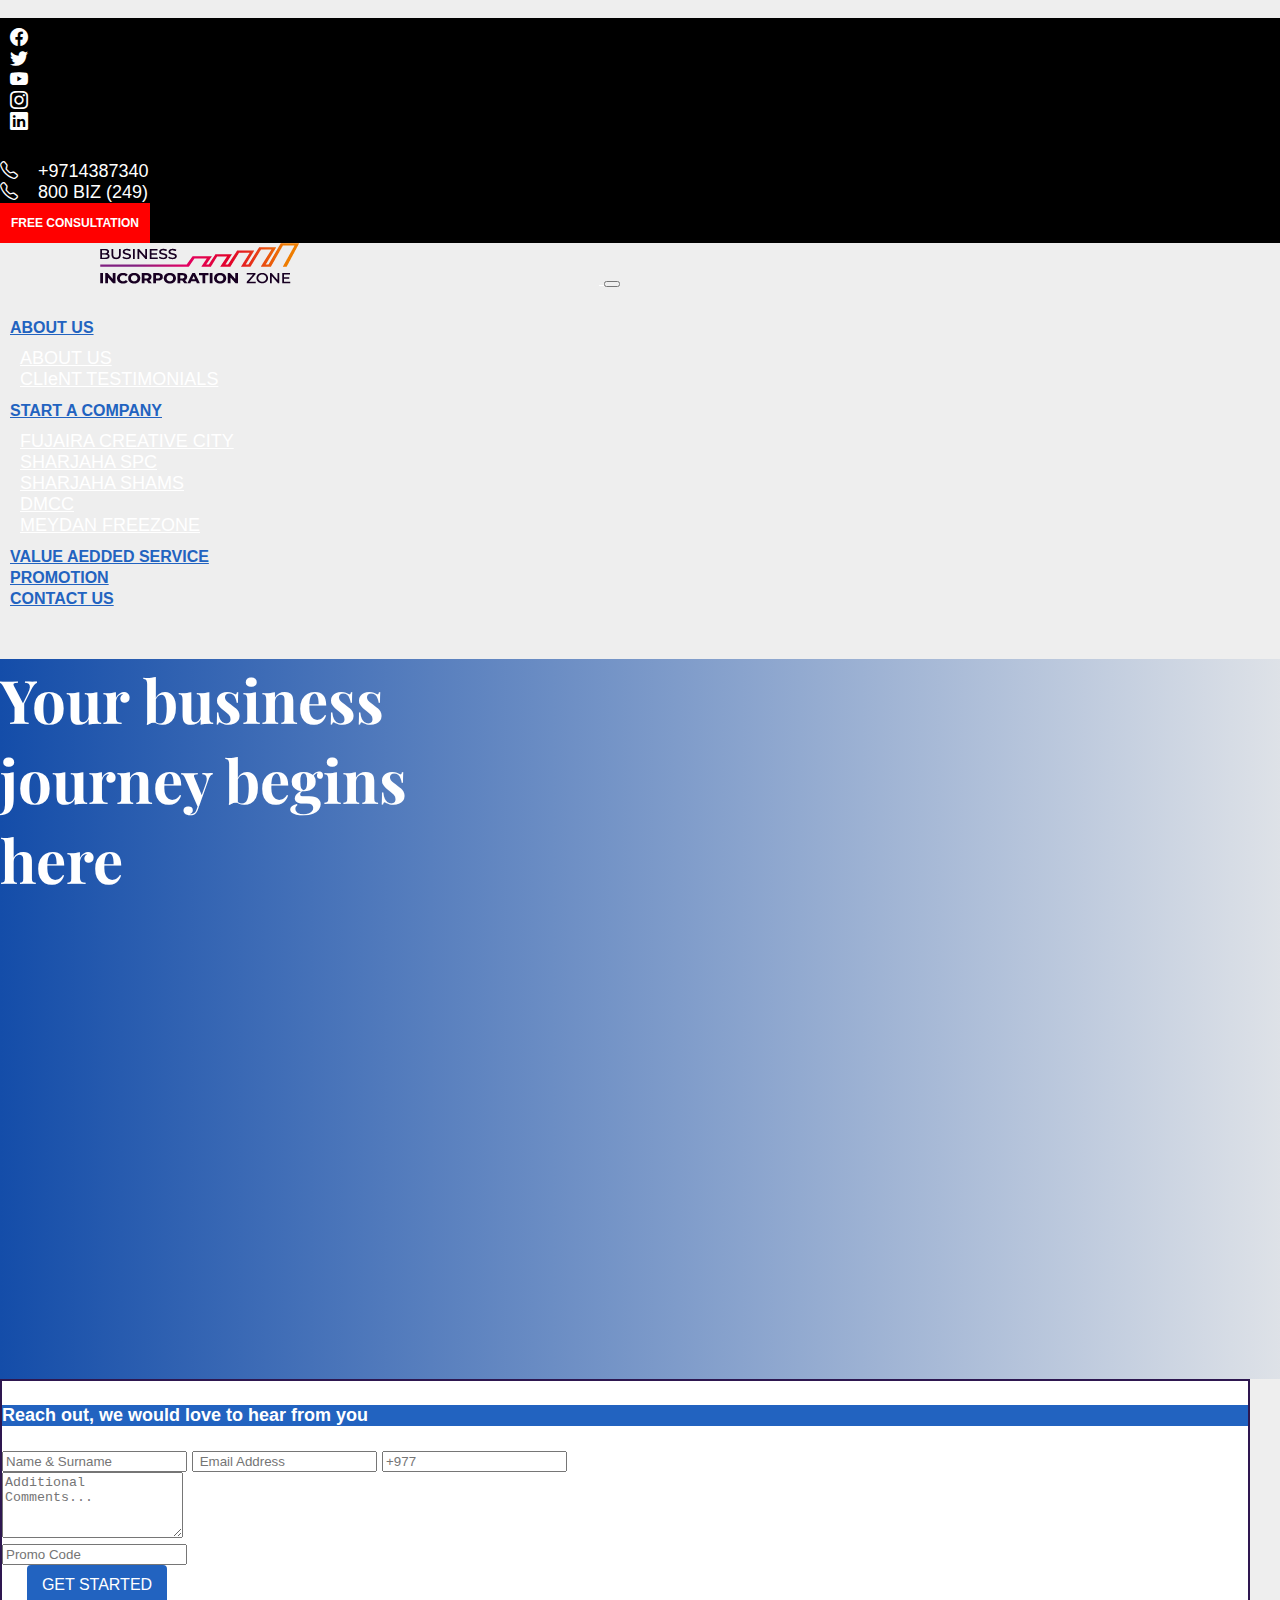
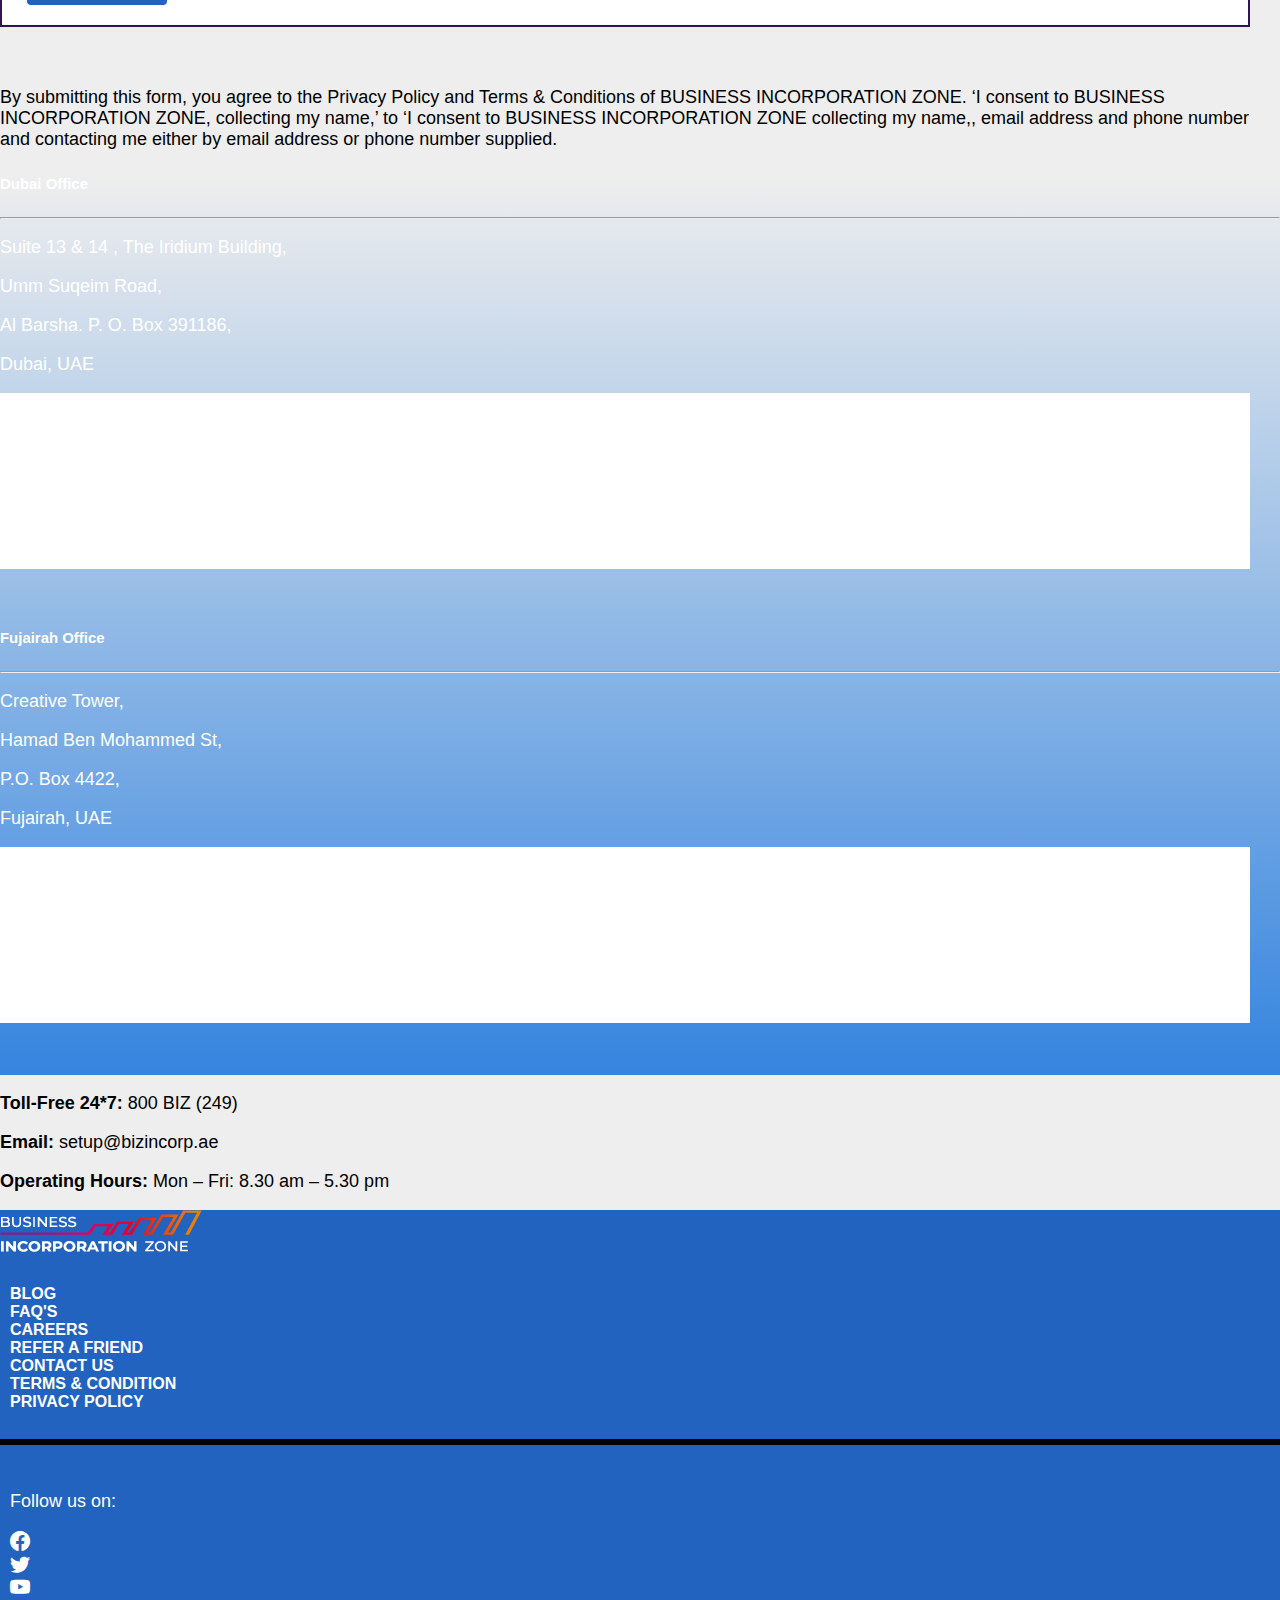
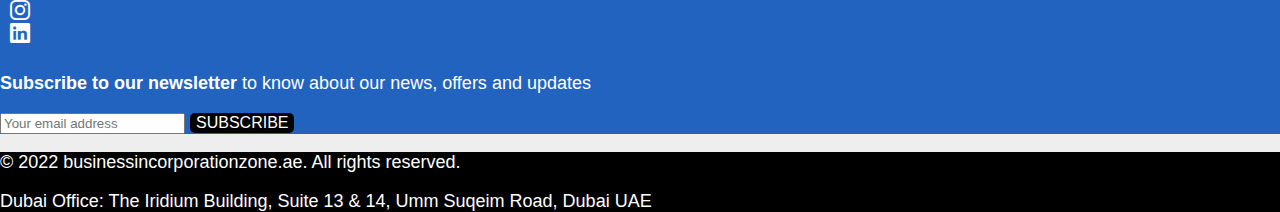
<file: contact.html>
<!DOCTYPE html>
<html lang="en">
  <head>
    <meta charset="UTF-8" />
    <meta http-equiv="X-UA-Compatible" content="IE=edge" />
    <meta name="viewport" content="width=device-width, initial-scale=1.0" />
    <title>Document</title>
    <link
      href="https://cdn.jsdelivr.net/npm/bootstrap@5.2.2/dist/css/bootstrap.min.css"
      rel="stylesheet"
      integrity="sha384-Zenh87qX5JnK2Jl0vWa8Ck2rdkQ2Bzep5IDxbcnCeuOxjzrPF/et3URy9Bv1WTRi"
      crossorigin="anonymous"
    />
    <link rel="stylesheet" href="style.css" />
  </head>
  <body>
    <nav class="sticky-top">
      <header>
        <div class="container">
          <div class="row">
            <div class="col-sm-12 col-md-6">
              <ul class="d-flex mb-0 pb-0">
                <li class="bi-facebook"></li>
                <li class="bi-twitter"></li>
                <li class="bi-youtube"></li>
                <li class="bi-instagram"></li>
                <li class="bi bi-linkedin"></li>
              </ul>
            </div>
            <div class="col-md-3">
              <div class="row check">
                <div class="col-md-6">
                  <i class="bi-telephone"></i>
                  <span>+9714387340</span>
                </div>
                <div class="col-md-6">
                  <i class="bi-telephone"> </i>
                  <span>800 BIZ (249)</span>
                </div>
              </div>
            </div>
            <div class="col-md-2">
              <div class="button">
                <button class="button"><b>FREE CONSULTATION</b></button>
              </div>
            </div>
          </div>
        </div>
      </header>
      <div class="header2">
        <nav class="navbar navbar-expand-lg bg-light">
          <div class="container-fluid">
            <a href="index.html">
              <img src="img/website-logo.webp" class="img-fluid" alt="" />
            </a>
            <button
              class="navbar-toggler"
              type="button"
              data-bs-toggle="collapse"
              data-bs-target="#navbarNavDropdown"
              aria-controls="navbarNavDropdown"
              aria-expanded="false"
              aria-label="Toggle navigation"
            >
              <span class="navbar-toggler-icon"></span>
            </button>
            <div class="collapse navbar-collapse" id="navbarNavDropdown">
              <ul class="navbar-nav">
                <li class="nav-item dropdown d-flex">
                  <a
                    class="nav-link dropdown-toggle"
                    href="#"
                    role="button"
                    data-bs-toggle="dropdown"
                    aria-expanded="false"
                  >
                    <b>ABOUT US</b>
                  </a>
                  <ul class="dropdown-menu">
                    <li>
                      <a class="dropdown-item" href="about.html">ABOUT US</a>
                    </li>
                    <li>
                      <a class="dropdown-item" href="testimonials.html"
                        >CLIeNT TESTIMONIALS</a
                      >
                    </li>
                  </ul>
                </li>
                <li class="nav-item dropdown">
                  <a
                    class="nav-link dropdown-toggle"
                    href="#"
                    role="button"
                    data-bs-toggle="dropdown"
                    aria-expanded="false"
                  >
                    <b>START A COMPANY</b>
                  </a>
                  <ul class="dropdown-menu">
                    <li>
                      <a class="dropdown-item" href="furjaha-creative.html"
                        >FUJAIRA CREATIVE CITY</a
                      >
                    </li>
                    <li>
                      <a class="dropdown-item" href="sarjaha-city.html"
                        >SHARJAHA SPC</a
                      >
                    </li>
                    <li>
                      <a class="dropdown-item" href="sarajaha-sams.html"
                        >SHARJAHA SHAMS</a
                      >
                    </li>
                    <li>
                      <a class="dropdown-item" href="dmcc.html">DMCC</a>
                    </li>
                    <li>
                      <a class="dropdown-item" href="meydan-license.html"
                        >MEYDAN FREEZONE</a
                      >
                    </li>
                  </ul>
                </li>
                <li class="nav-item">
                  <a class="nav-link" href="value.html"
                    ><b>VALUE AEDDED SERVICE</b></a
                  >
                </li>
                <li class="nav-item">
                  <a class="nav-link" href="promotion.html"><b>PROMOTION</b></a>
                </li>
                <li class="nav-item">
                  <a class="nav-link" href="contact.html"><b>CONTACT US</b></a>
                </li>
              </ul>
            </div>
          </div>
        </nav>
      </div>
    </nav>

    <!-- SECTION START -->

    <section id="contact-us">
      <div class="container">
        <div class="row py-5">
          <h1 class="mt-5">
            Your business<br />
            journey begins<br />
            here
          </h1>
        </div>
      </div>
    </section>

    <!-- END SECTION -->

    <section id="contact-us1">
      <div class="container">
        <div class="row py-5 journey">
          <div class="card text-center py-5">
            <h4 class="text-center">
              Reach out, we would love to hear from you
            </h4>
            <form class="m-5">
              <div class="form1 d-flex gap-3">
                <input
                  type="text"
                  id="name"
                  class="form-control"
                  placeholder="Name & Surname"
                />
                <input
                  type="mail"
                  id="email"
                  class="form-control"
                  placeholder=" Email Address"
                />
                <input
                  type="tel"
                  id="number"
                  class="form-control"
                  placeholder="+977"
                />
              </div>
              <div class="mt-4 d-flex gap-5">
                <textarea
                  name=""
                  class="form-control"
                  id=""
                  rows="4"
                  placeholder="Additional Comments..."
                ></textarea>
                <div>
                  <input
                    type="text"
                    name=""
                    class="form-control"
                    id=""
                    placeholder="Promo Code"
                  />
                </div>
              </div>
              <div class="col-sm-12 col-lg-12">
                <button class="first-btn mt-2">GET STARTED</button>
              </div>
            </form>
          </div>
          <p class="text-center">
            By submitting this form, you agree to the Privacy Policy and Terms &
            Conditions of BUSINESS INCORPORATION ZONE. ‘I consent to BUSINESS
            INCORPORATION ZONE, collecting my name,’ to ‘I consent to BUSINESS
            INCORPORATION ZONE collecting my name,, email address and phone
            number and contacting me either by email address or phone number
            supplied.
          </p>
        </div>
      </div>
    </section>

    <!-- END SECTION -->

    <section id="contact-us2">
      <div class="container">
        <div class="row py-5">
          <div class="col-sm-12 col-lg-6">
            <h5><b>Dubai Office</b></h5>
            <hr />
            <p>Suite 13 & 14 , The Iridium Building,</p>

            <p>Umm Suqeim Road,</p>

            <p>Al Barsha. P. O. Box 391186,</p>

            <p>Dubai, UAE</p>
          </div>
          <div class="col-sm-12 col-lg-6 d-flex">
            <div class="card flex-fill">
              <iframe
                src="https://www.google.com/maps/embed?pb=!1m16!1m12!1m3!1d28867.037971216905!2d55.315165180600914!3d25.257807935273185!2m3!1f0!2f0!3f0!3m2!1i1024!2i768!4f13.1!2m1!1sbusiness%20coorporation%20zone%20dubai!5e0!3m2!1sen!2snp!4v1667885941959!5m2!1sen!2snp"
                width="100%"
                height="100%"
                style="border: 0"
                allowfullscreen=""
                loading="lazy"
                referrerpolicy="no-referrer-when-downgrade"
              ></iframe>
              >
            </div>
          </div>
          <div class="col-sm-12 col-lg-6">
            <h5><b>Fujairah Office</b></h5>
            <hr />
            <p>Creative Tower,</p>
            <p>Hamad Ben Mohammed St,</p>
            <p>P.O. Box 4422,</p>
            <p>Fujairah, UAE</p>
          </div>
          <div class="col-sm-12 col-lg-6 d-flex">
            <div class="card flex-fill">
              <iframe
                src="https://www.google.com/maps/embed?pb=!1m16!1m12!1m3!1d28867.037971216905!2d55.315165180600914!3d25.257807935273185!2m3!1f0!2f0!3f0!3m2!1i1024!2i768!4f13.1!2m1!1sbusiness%20coorporation%20zone%20dubai!5e0!3m2!1sen!2snp!4v1667885941959!5m2!1sen!2snp"
                width="100%"
                height="100%"
                style="border: 0"
                allowfullscreen=""
                loading="lazy"
                referrerpolicy="no-referrer-when-downgrade"
              ></iframe>
              >
            </div>
          </div>
        </div>
      </div>
    </section>

    <!-- END SECTION -->

    <section id="contact-us3">
      <div class="container">
        <div class="row">
          <div
            class="col-sm-12 col-lg-12 d-flex justify-content-center gap-5 mt-2"
          >
            <p><b>Toll-Free 24*7:</b> 800 BIZ (249)</p>
            <p><b>Email:</b> setup@bizincorp.ae</p>
            <p><b>Operating Hours:</b> Mon – Fri: 8.30 am – 5.30 pm</p>
          </div>
        </div>
      </div>
    </section>

    <!-- END SECTION -->

    <section id="top-footer">
      <div class="container">
        <div class="row py-5">
          <div class="col-sm-12 col-lg-6">
            <img src="img/website.jpg" class="img-fluid" alt="" />
          </div>
          <div class="col-sm-12 col-lg-6">
            <ul class="d-flex gap-2">
              <li><b>BLOG</b></li>
              <li><b>FAQ'S</b></li>
              <li><b>CAREERS</b></li>
              <li><b>REFER A FRIEND</b></li>
              <li><b>CONTACT US</b></li>
              <li>
                <b>
                  TERMS & CONDITION<br />
                  PRIVACY POLICY</b
                >
              </li>
            </ul>
          </div>
          <hr class="linep" />
          <div class="icon col-sm-12 col-lg-6">
            <ul class="d-flex gap-2">
              <p>Follow us on:</p>
              <li class="bi-facebook"></li>
              <li class="bi-twitter"></li>
              <li class="bi-youtube"></li>
              <li class="bi-instagram"></li>
              <li class="bi bi-linkedin"></li>
            </ul>
          </div>
          <div class="col-sm-12 col-lg-6">
            <div class="p">
              <p>
                <strong> Subscribe to our newsletter</strong>
                to know about our news, offers and updates
              </p>
            </div>
            <div class="input-group">
              <input
                type="text"
                class="form-control"
                placeholder="Your email address"
                aria-label="Recipient's username"
                aria-describedby="basic-addon2"
              />
              <button class="btn1 rounded-right" type="button" name="btn">
                SUBSCRIBE
              </button>
            </div>
          </div>
        </div>
      </div>
    </section>

    <!-- END SECTION -->

    <section id="top-footer1">
      <div class="container">
        <div class="row">
          <div class="col-sm-12 col-lg-6">
            <p class="d-flex justify-content-center mt-2">
              © 2022 businessincorporationzone.ae. All rights reserved.
            </p>
          </div>
          <div class="col-sm-12 col-lg-6">
            <p class="d-flex justify-content-center mt-2">
              Dubai Office: The Iridium Building, Suite 13 & 14, Umm Suqeim
              Road, Dubai UAE
            </p>
          </div>
        </div>
      </div>
    </section>
  </body>
  <script
    src="https://cdn.jsdelivr.net/npm/bootstrap@5.2.2/dist/js/bootstrap.bundle.min.js"
    integrity="sha384-OERcA2EqjJCMA+/3y+gxIOqMEjwtxJY7qPCqsdltbNJuaOe923+mo//f6V8Qbsw3"
    crossorigin="anonymous"
  ></script>
</html>
</file>
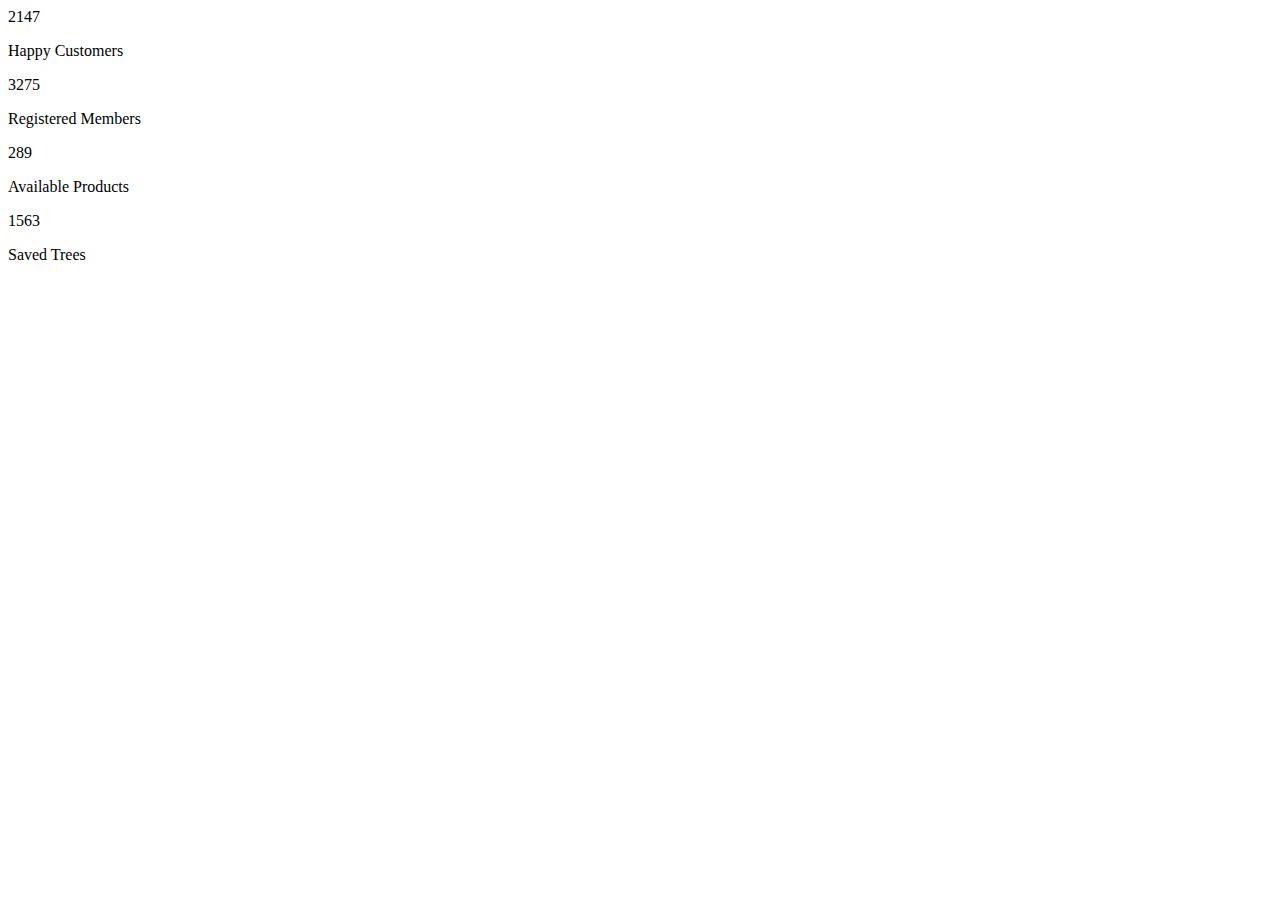
<file: counter.html>
<!DOCTYPE html>
<html lang="en">
<head>
    <meta charset="UTF-8">
    <meta http-equiv="X-UA-Compatible" content="IE=edge">
    <meta name="viewport" content="width=device-width, initial-scale=1.0">
    <title>Document</title>
</head>
<body>
    <section class="blogdetails">
        <div class="container">
          <div class="row">
            <div class="four col-md-3">
              <div class="counter-box colored">
                <i class="bi bi-heart"></i>
                <span class="counter">2147</span>
                <p>Happy Customers</p>
              </div>
            </div>
            <div class="four col-md-3">
              <div class="counter-box">
                <i class="bi bi-clipboard2-pulse-fill"></i>
                <span class="counter">3275</span>
                <p>Registered Members</p>
              </div>
            </div>
            <div class="four col-md-3">
              <div class="counter-box">
                <i class="bi bi-cart-check"></i>
                <span class="counter">289</span>
                <p>Available Products</p>
              </div>
            </div>
            <div class="four col-md-3">
              <div class="counter-box">
                <i class="bi bi-person"></i>
                <span class="counter">1563</span>
                <p>Saved Trees</p>
              </div>
            </div>
          </div>
        </div>
      </section>
      <!-- footer -->
  
      <!-- end footer -->
      <script>
        $(document).ready(function () {
          $(".counter").each(function () {
            $(this)
              .prop("Counter", 0)
              .animate(
                { Counter: $(this).text() },
                {
                  duration: 4000,
                  easing: "swing",
                  step: function (now) {
                    $(this).text(Math.ceil(now));
                  },
                }
              );
          });
        });
      </script>
      <script src="java.js"></script>
    
</body>
</html>
</file>
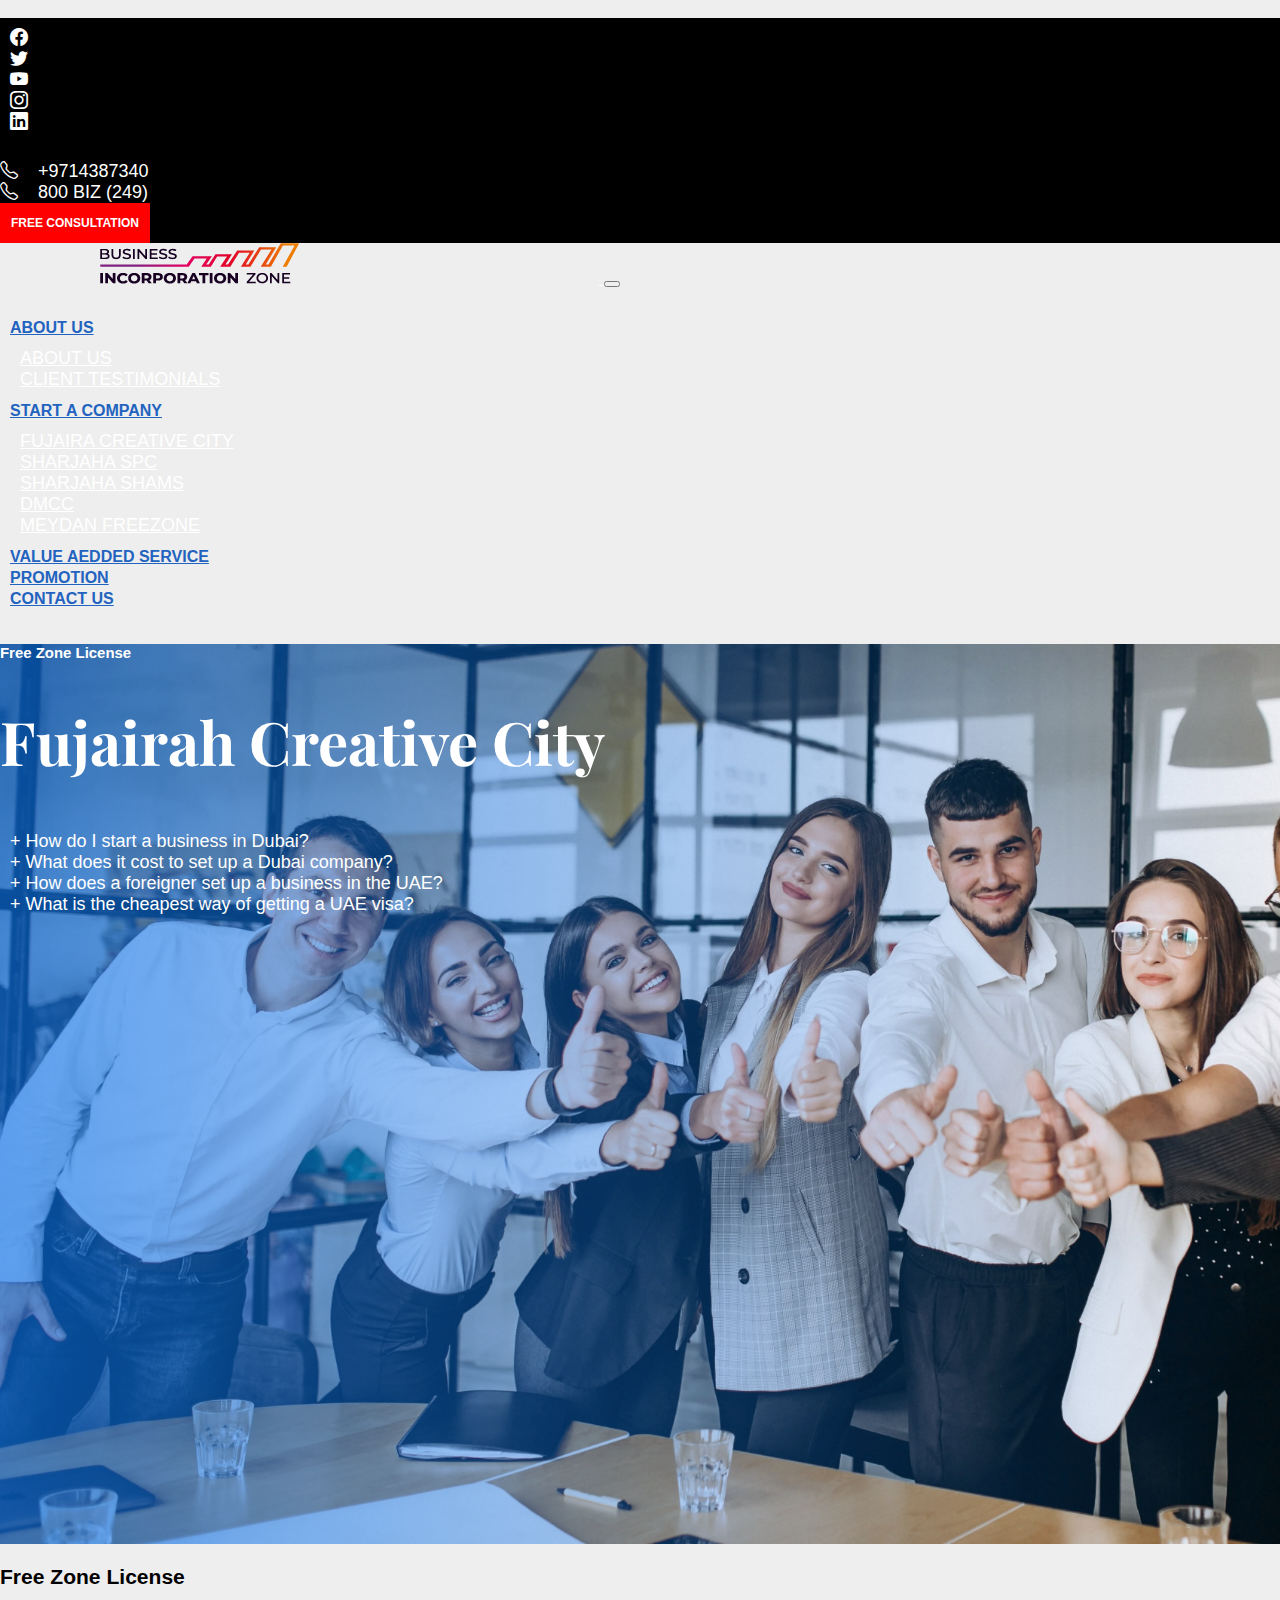
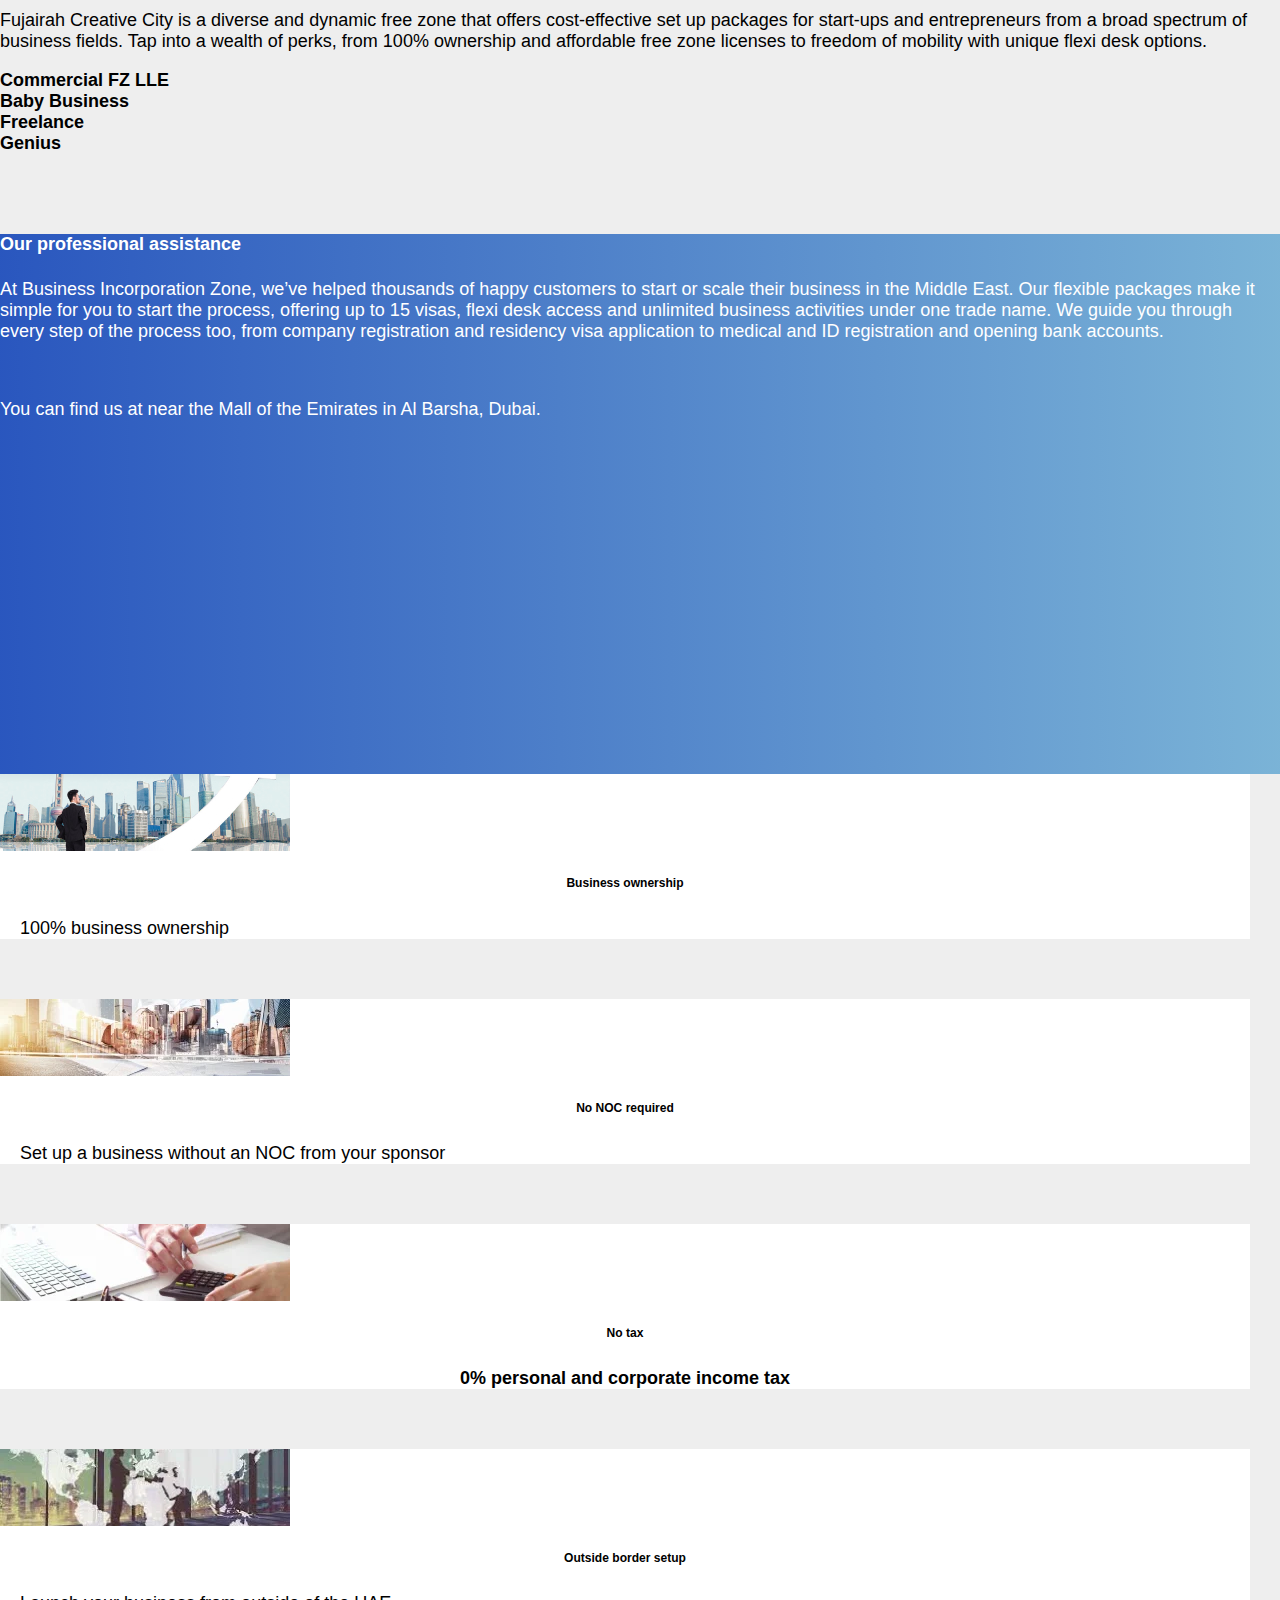
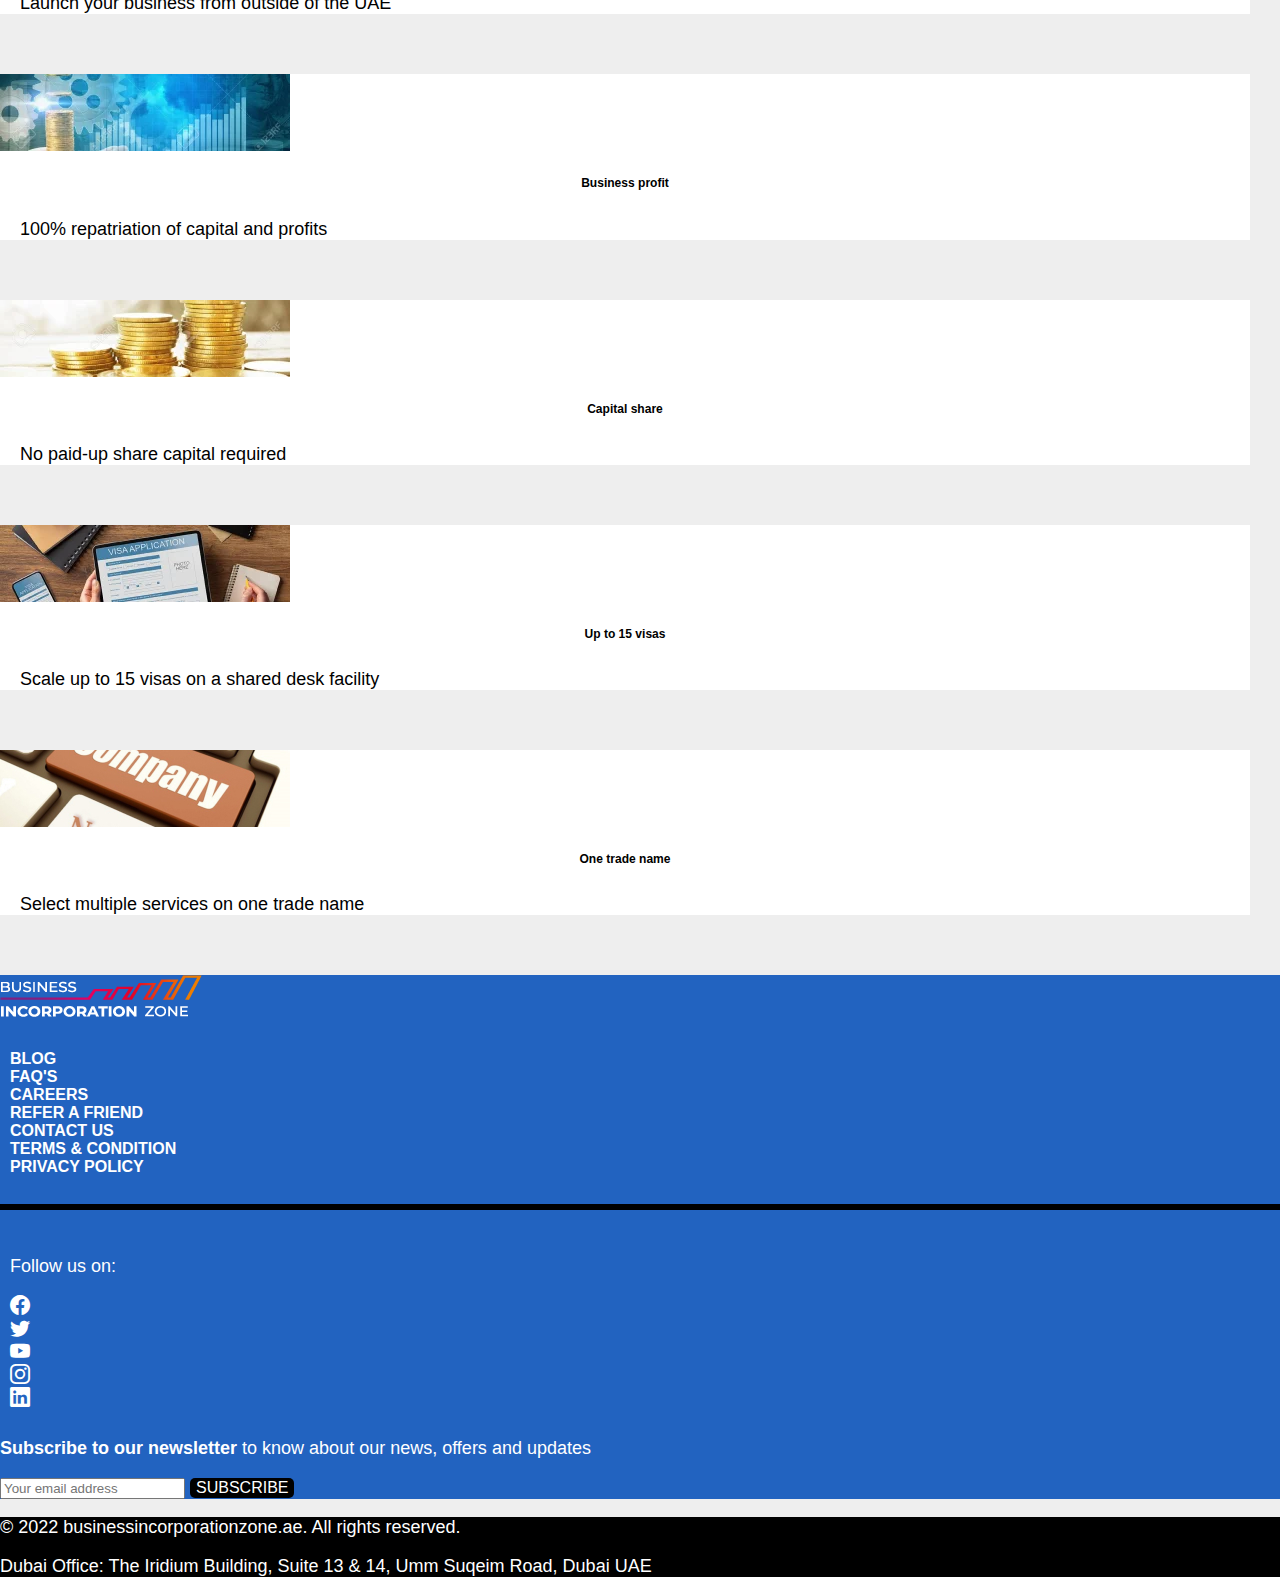
<file: furjaha-creative.html>
<!DOCTYPE html>
<html lang="en">
  <head>
    <meta charset="UTF-8" />
    <meta http-equiv="X-UA-Compatible" content="IE=edge" />
    <meta name="viewport" content="width=device-width, initial-scale=1.0" />
    <title>Document</title>
    <link
      href="https://cdn.jsdelivr.net/npm/bootstrap@5.2.2/dist/css/bootstrap.min.css"
      rel="stylesheet"
      integrity="sha384-Zenh87qX5JnK2Jl0vWa8Ck2rdkQ2Bzep5IDxbcnCeuOxjzrPF/et3URy9Bv1WTRi"
      crossorigin="anonymous"
    />
    <link rel="stylesheet" href="style.css" />
  </head>
  <body>
    <nav class="sticky-top">
      <header>
        <div class="container">
          <div class="row">
            <div class="col-sm-12 col-md-6">
              <ul class="d-flex mb-0 pb-0">
                <li class="bi-facebook"></li>
                <li class="bi-twitter"></li>
                <li class="bi-youtube"></li>
                <li class="bi-instagram"></li>
                <li class="bi bi-linkedin"></li>
              </ul>
            </div>
            <div class="col-md-3">
              <div class="row check">
                <div class="col-md-6">
                  <i class="bi-telephone"></i>
                  <span>+9714387340</span>
                </div>
                <div class="col-md-6">
                  <i class="bi-telephone"> </i>
                  <span>800 BIZ (249)</span>
                </div>
              </div>
            </div>
            <div class="col-md-2">
              <div class="button">
                <button class="button"><b>FREE CONSULTATION</b></button>
              </div>
            </div>
          </div>
        </div>
      </header>
      <div class="header2">
        <nav class="navbar navbar-expand-lg bg-light">
          <div class="container-fluid">
            <a href="index.html">
              <img src="img/website-logo.webp" class="img-fluid" alt="" />
            </a>
            <button
              class="navbar-toggler"
              type="button"
              data-bs-toggle="collapse"
              data-bs-target="#navbarNavDropdown"
              aria-controls="navbarNavDropdown"
              aria-expanded="false"
              aria-label="Toggle navigation"
            >
              <span class="navbar-toggler-icon"></span>
            </button>
            <div class="collapse navbar-collapse" id="navbarNavDropdown">
              <ul class="navbar-nav">
                <li class="nav-item dropdown d-flex">
                  <a
                    class="nav-link dropdown-toggle"
                    href="#"
                    role="button"
                    data-bs-toggle="dropdown"
                    aria-expanded="false"
                  >
                    <b>ABOUT US</b>
                  </a>
                  <ul class="dropdown-menu">
                    <li>
                      <a class="dropdown-item" href="about.html">ABOUT US</a>
                    </li>
                    <li>
                      <a class="dropdown-item" href="testimonials.html"
                        >CLIENT TESTIMONIALS</a
                      >
                    </li>
                  </ul>
                </li>
                <li class="nav-item dropdown">
                  <a
                    class="nav-link dropdown-toggle"
                    href="#"
                    role="button"
                    data-bs-toggle="dropdown"
                    aria-expanded="false"
                  >
                    <b>START A COMPANY</b>
                  </a>
                  <ul class="dropdown-menu">
                    <li>
                      <a class="dropdown-item" href="furjaha-creative.html"
                        >FUJAIRA CREATIVE CITY</a
                      >
                    </li>
                    <li>
                      <a class="dropdown-item" href="sarjaha-city.html"
                        >SHARJAHA SPC</a
                      >
                    </li>
                    <li>
                      <a class="dropdown-item" href="sarajaha-sams.html"
                        >SHARJAHA SHAMS</a
                      >
                    </li>
                    <li>
                      <a class="dropdown-item" href="dmcc.html">DMCC</a>
                    </li>
                    <li>
                      <a class="dropdown-item" href="meydan-license.html"
                        >MEYDAN FREEZONE</a
                      >
                    </li>
                  </ul>
                </li>
                <li class="nav-item">
                  <a class="nav-link" href="value.html"
                    ><b>VALUE AEDDED SERVICE</b></a
                  >
                </li>
                <li class="nav-item">
                  <a class="nav-link" href="promotion.html"><b>PROMOTION</b></a>
                </li>
                <li class="nav-item">
                  <a class="nav-link" href="contact.html"><b>CONTACT US</b></a>
                </li>
              </ul>
            </div>
          </div>
        </nav>
      </div>
    </nav>

    <!-- END SECTION -->

    <section id="furjaha-creative">
      <div class="container">
        <div class="row py-5">
          <h5>Free Zone License</h5>
          <h1>Fujairah Creative City</h1>
          <ul>
            <li>+ How do I start a business in Dubai?</li>

            <li>+ What does it cost to set up a Dubai company?</li>

            <li>+ How does a foreigner set up a business in the UAE?</li>

            <li>+ What is the cheapest way of getting a UAE visa?</li>
          </ul>
        </div>
      </div>
    </section>

    <!-- END SECTION -->

    <section id="furjaha-creative1">
      <div class="container">
        <div class="row py-5">
          <h3 class="text-center">Free Zone License</h3>
          <p class="text-center">
            Fujairah Creative City is a diverse and dynamic free zone that
            offers cost-effective set up packages for start-ups and
            entrepreneurs from a broad spectrum of business fields. Tap into a
            wealth of perks, from 100% ownership and affordable free zone
            licenses to freedom of mobility with unique flexi desk options.
          </p>
          <div class="col-sm-12 col-lg-12 d-flex justify-content-center gap-4">
            <div class="shadow-lg p-3 mb-5 bg-body rounded">
              <strong>Commercial FZ LLE</strong>
            </div>
            <div class="shadow-lg p-3 mb-5 bg-body rounded">
              <strong>Baby Business</strong>
            </div>
            <div class="shadow-lg p-3 mb-5 bg-body rounded">
              <strong>Freelance</strong>
            </div>
            <div class="shadow-lg p-3 mb-5 bg-body rounded">
              <strong>Genius</strong>
            </div>
          </div>
        </div>
      </div>
    </section>

    <!-- END SECTION -->

    <section id="furjaha-creative2">
      <div class="container">
        <div class="row py-5">
          <div class="col-sm-12 col-lg-12 justify-content-center">
            <h4 class="text-center">Our professional assistance</h4>
            <p class="text-center">
              At Business Incorporation Zone, we’ve helped thousands of happy
              customers to start or scale their business in the Middle East. Our
              flexible packages make it simple for you to start the process,
              offering up to 15 visas, flexi desk access and unlimited business
              activities under one trade name. We guide you through every step
              of the process too, from company registration and residency visa
              application to medical and ID registration and opening bank
              accounts.
            </p>
            <p>&nbsp;</p>

            <p class="text-center">
              You can find us at near the Mall of the Emirates in Al Barsha,
              Dubai.
            </p>
          </div>
        </div>
      </div>
    </section>

    <!-- END SECTION -->

    <section id="furjaha-creative3">
      <div class="container">
        <div class="row py-5">
          <div class="col-sm-12 col-lg-3 d-flex">
            <div class="card flex-fill">
              <img
                src="img/Business_Owner_Banner-1.jpg"
                class="img-fluid"
                alt=""
              />
              <h6><b>Business ownership</b></h6>
              <p>100% business ownership</p>
            </div>
          </div>
          <div class="col-sm-12 col-lg-3 d-flex">
            <div class="card flex-fill">
              <img src="img/No_NOC_Banner-1.webp" class="img-fluid" alt="" />
              <h6><b>No NOC required</b></h6>
              <p>Set up a business without an NOC from your sponsor</p>
            </div>
          </div>
          <div class="col-sm-12 col-lg-3 d-flex">
            <div class="card flex-fill">
              <img src="img/No_Tax_Banner.webp" class="img-fluid" alt="" />
              <h6><b>No tax</b></h6>
              <h6><p>0% personal and corporate income tax</p></h6>
            </div>
          </div>
          <div class="col-sm-12 col-lg-3 d-flex">
            <div class="card flex-fill">
              <img
                src="img/Outside_Border_Banner-1.webp"
                class="img-fluid"
                alt=""
              />
              <h6 class="text-center"><b>Outside border setup</b></h6>
              <p>Launch your business from outside of the UAE</p>
            </div>
          </div>
          <div class="col-sm-12 col-lg-3 d-flex">
            <div class="card flex-fill">
              <img
                src="img/Business_profit_Banner-1.webp"
                class="img-fluid"
                alt=""
              />
              <h6><b>Business profit</b></h6>
              <p>100% repatriation of capital and profits</p>
            </div>
          </div>
          <div class="col-sm-12 col-lg-3 d-flex">
            <div class="card flex-fill">
              <img src="img/Capital_Banner.webp" class="img-fluid" alt="" />
              <h6><b>Capital share</b></h6>
              <p>No paid-up share capital required</p>
            </div>
          </div>
          <div class="col-sm-12 col-lg-3 d-flex">
            <div class="card flex-fill">
              <img src="img/Unl_Visa_Banner.webp" class="img-fluid" alt="" />
              <h6><b>Up to 15 visas</b></h6>
              <p>Scale up to 15 visas on a shared desk facility</p>
            </div>
          </div>
          <div class="col-sm-12 col-lg-3 d-flex">
            <div class="card flex-fill">
              <img src="img/Trade_Name_Banner-1.jpg" class="img-fluid" alt="" />
              <h6><b>One trade name</b></h6>
              <p>Select multiple services on one trade name</p>
            </div>
          </div>
        </div>
      </div>
    </section>

    <!-- End SECTION -->

    <section id="top-footer">
      <div class="container">
        <div class="row py-5">
          <div class="col-sm-12 col-lg-6">
            <img src="img/website.jpg" class="img-fluid" alt="" />
          </div>
          <div class="col-sm-12 col-lg-6">
            <ul class="d-flex gap-2">
              <li><b>BLOG</b></li>
              <li><b>FAQ'S</b></li>
              <li><b>CAREERS</b></li>
              <li><b>REFER A FRIEND</b></li>
              <li><b>CONTACT US</b></li>
              <li>
                <b>
                  TERMS & CONDITION<br />
                  PRIVACY POLICY</b
                >
              </li>
            </ul>
          </div>
          <hr class="linep" />
          <div class="icon col-sm-12 col-lg-6">
            <ul class="d-flex gap-2">
              <p>Follow us on:</p>
              <li class="bi-facebook"></li>
              <li class="bi-twitter"></li>
              <li class="bi-youtube"></li>
              <li class="bi-instagram"></li>
              <li class="bi bi-linkedin"></li>
            </ul>
          </div>
          <div class="col-sm-12 col-lg-6">
            <div class="p">
              <p>
                <strong> Subscribe to our newsletter</strong>
                to know about our news, offers and updates
              </p>
            </div>
            <div class="input-group">
              <input
                type="text"
                class="form-control"
                placeholder="Your email address"
                aria-label="Recipient's username"
                aria-describedby="basic-addon2"
              />
              <button class="btn1 rounded-right" type="button" name="btn">
                SUBSCRIBE
              </button>
            </div>
          </div>
        </div>
      </div>
    </section>

    <!-- END SECTION -->

    <section id="top-footer1">
      <div class="container">
        <div class="row">
          <div class="col-sm-12 col-lg-6">
            <p class="d-flex justify-content-center mt-2">
              © 2022 businessincorporationzone.ae. All rights reserved.
            </p>
          </div>
          <div class="col-sm-12 col-lg-6">
            <p class="d-flex justify-content-center mt-2">
              Dubai Office: The Iridium Building, Suite 13 & 14, Umm Suqeim
              Road, Dubai UAE
            </p>
          </div>
        </div>
      </div>
    </section>
  </body>
  <script
    src="https://cdn.jsdelivr.net/npm/bootstrap@5.2.2/dist/js/bootstrap.bundle.min.js"
    integrity="sha384-OERcA2EqjJCMA+/3y+gxIOqMEjwtxJY7qPCqsdltbNJuaOe923+mo//f6V8Qbsw3"
    crossorigin="anonymous"
  ></script>
</html>
</file>
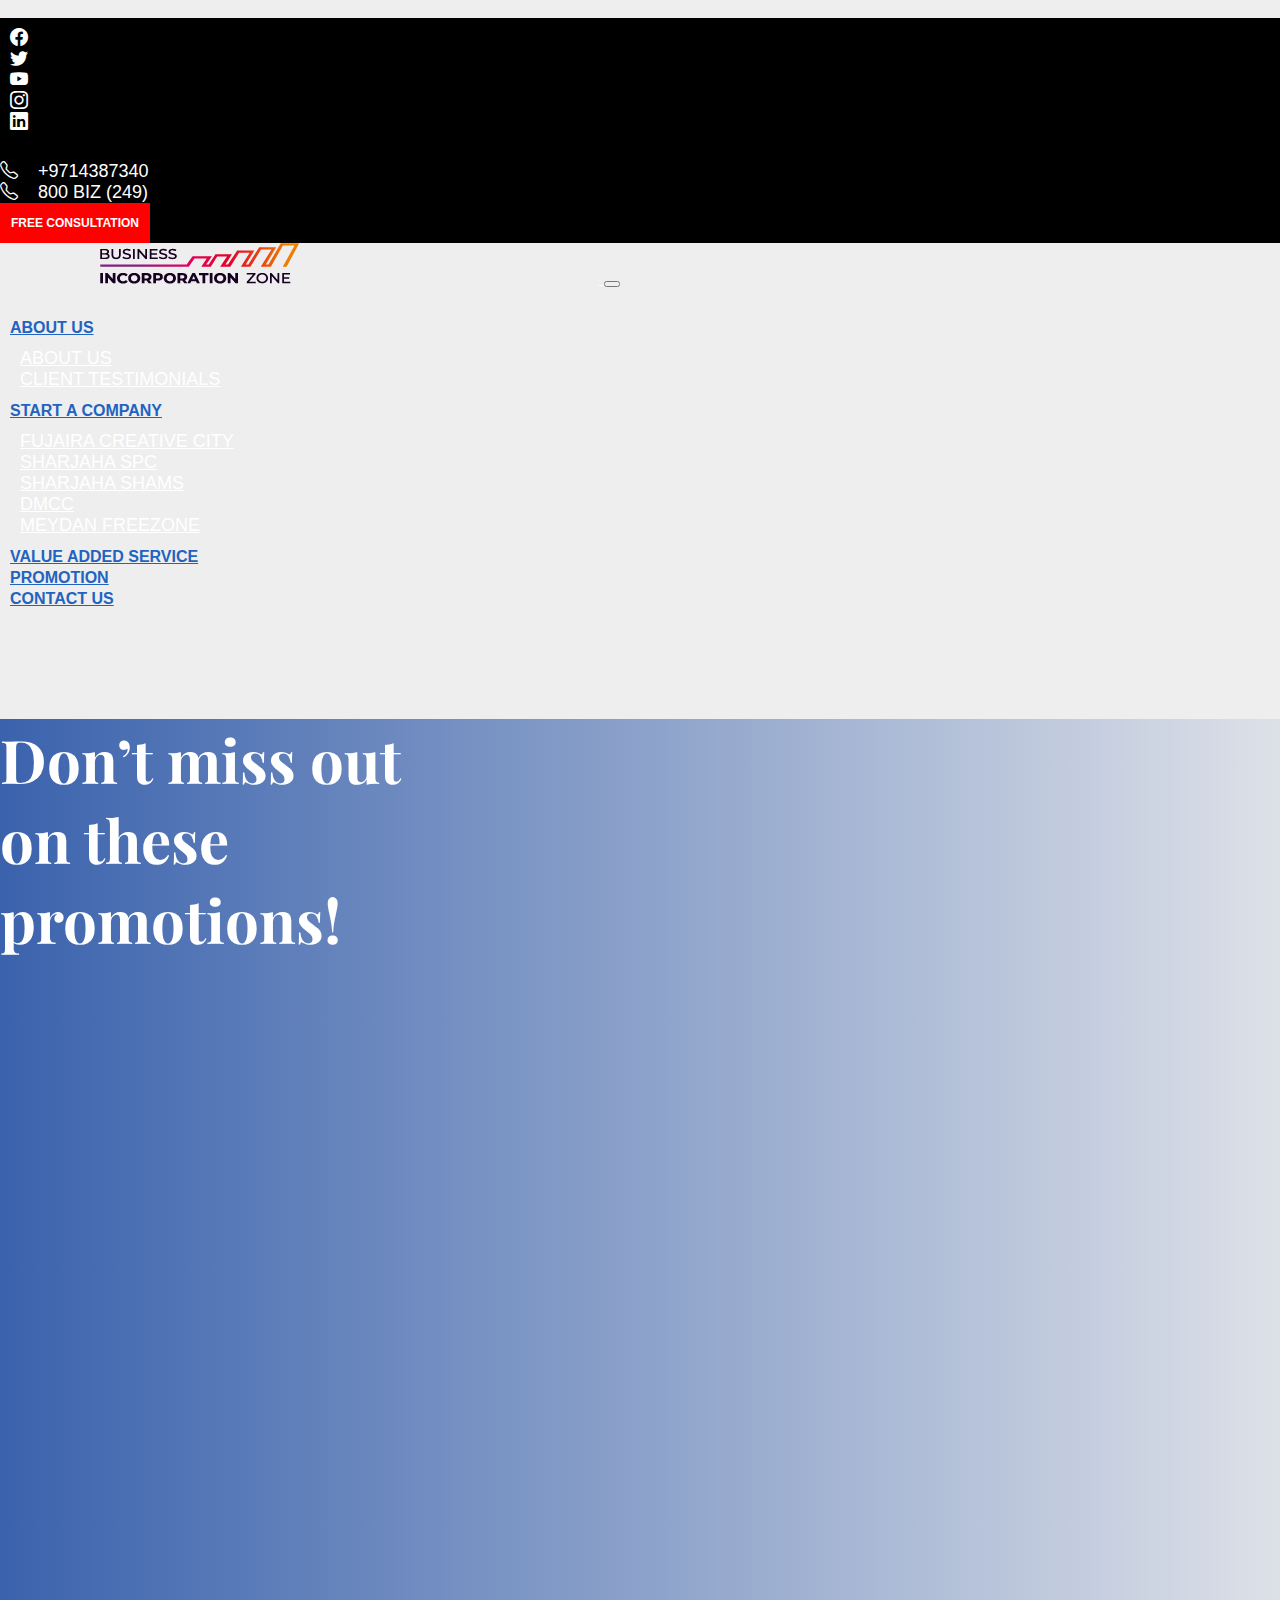
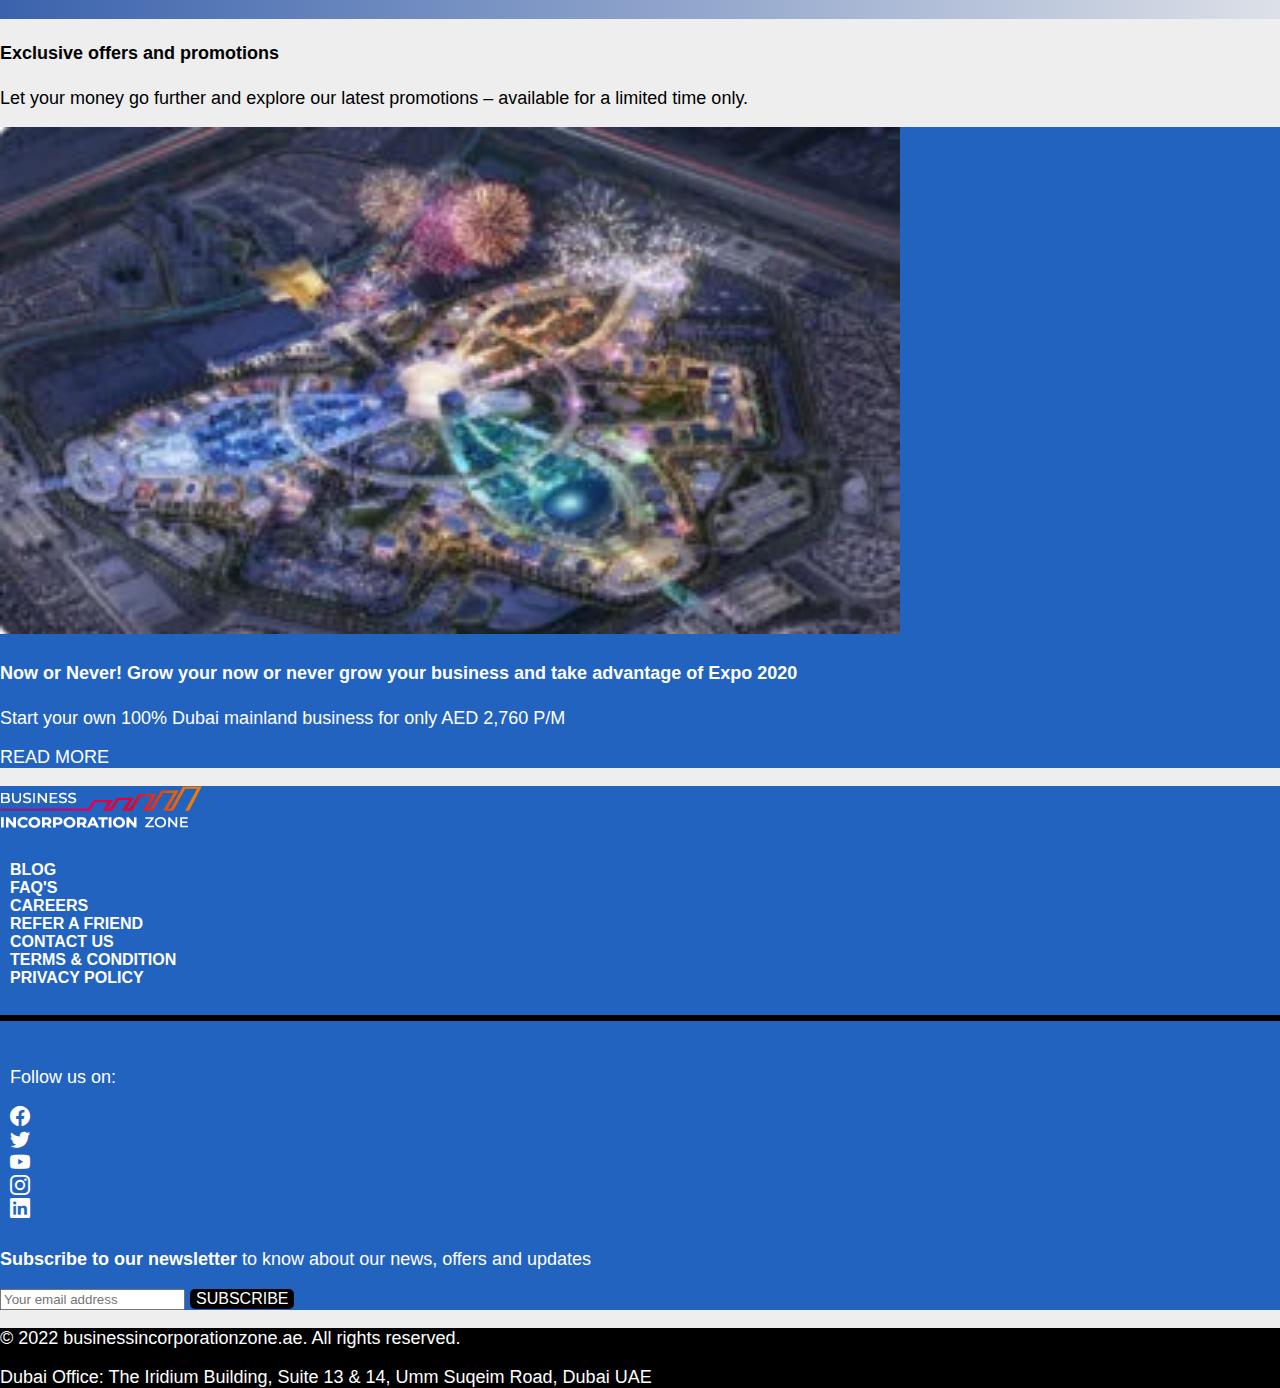
<file: promotion.html>
<!DOCTYPE html>
<html lang="en">
  <head>
    <meta charset="UTF-8" />
    <meta http-equiv="X-UA-Compatible" content="IE=edge" />
    <meta name="viewport" content="width=device-width, initial-scale=1.0" />
    <title>Document</title>
    <link
      href="https://cdn.jsdelivr.net/npm/bootstrap@5.2.2/dist/css/bootstrap.min.css"
      rel="stylesheet"
      integrity="sha384-Zenh87qX5JnK2Jl0vWa8Ck2rdkQ2Bzep5IDxbcnCeuOxjzrPF/et3URy9Bv1WTRi"
      crossorigin="anonymous"
    />
    <link rel="stylesheet" href="style.css" />
  </head>
  <body>
    <nav class="sticky-top">
      <header>
        <div class="container">
          <div class="row">
            <div class="col-sm-12 col-md-6">
              <ul class="d-flex mb-0 pb-0">
                <li class="bi-facebook"></li>
                <li class="bi-twitter"></li>
                <li class="bi-youtube"></li>
                <li class="bi-instagram"></li>
                <li class="bi bi-linkedin"></li>
              </ul>
            </div>
            <div class="col-md-3">
              <div class="row check">
                <div class="col-md-6">
                  <i class="bi-telephone"></i>
                  <span>+9714387340</span>
                </div>
                <div class="col-md-6">
                  <i class="bi-telephone"> </i>
                  <span>800 BIZ (249)</span>
                </div>
              </div>
            </div>
            <div class="col-md-2">
              <div class="button">
                <button class="button"><b>FREE CONSULTATION</b></button>
              </div>
            </div>
          </div>
        </div>
      </header>
      <div class="header2">
        <nav class="navbar navbar-expand-lg bg-light">
          <div class="container-fluid">
            <a href="index.html">
              <img src="img/website-logo.webp" class="img-fluid" alt="" />
            </a>
            <button
              class="navbar-toggler"
              type="button"
              data-bs-toggle="collapse"
              data-bs-target="#navbarNavDropdown"
              aria-controls="navbarNavDropdown"
              aria-expanded="false"
              aria-label="Toggle navigation"
            >
              <span class="navbar-toggler-icon"></span>
            </button>
            <div class="collapse navbar-collapse" id="navbarNavDropdown">
              <ul class="navbar-nav">
                <li class="nav-item dropdown d-flex">
                  <a
                    class="nav-link dropdown-toggle"
                    href="#"
                    role="button"
                    data-bs-toggle="dropdown"
                    aria-expanded="false"
                  >
                    <b>ABOUT US</b>
                  </a>
                  <ul class="dropdown-menu">
                    <li>
                      <a class="dropdown-item" href="about.html">ABOUT US</a>
                    </li>
                    <li>
                      <a class="dropdown-item" href="testimonials.html"
                        >CLIENT TESTIMONIALS</a
                      >
                    </li>
                  </ul>
                </li>
                <li class="nav-item dropdown">
                  <a
                    class="nav-link dropdown-toggle"
                    href="#"
                    role="button"
                    data-bs-toggle="dropdown"
                    aria-expanded="false"
                  >
                    <b>START A COMPANY</b>
                  </a>
                  <ul class="dropdown-menu">
                    <li>
                      <a class="dropdown-item" href="furjaha-creative.html"
                        >FUJAIRA CREATIVE CITY</a
                      >
                    </li>
                    <li>
                      <a class="dropdown-item" href="sarjaha-city.html"
                        >SHARJAHA SPC</a
                      >
                    </li>
                    <li>
                      <a class="dropdown-item" href="sarajaha-sams.html"
                        >SHARJAHA SHAMS</a
                      >
                    </li>
                    <li>
                      <a class="dropdown-item" href="dmcc.html">DMCC</a>
                    </li>
                    <li>
                      <a class="dropdown-item" href="meydan-license.html"
                        >MEYDAN FREEZONE</a
                      >
                    </li>
                  </ul>
                </li>
                <li class="nav-item">
                  <a class="nav-link" href="value.html"
                    ><b>VALUE ADDED SERVICE</b></a
                  >
                </li>
                <li class="nav-item">
                  <a class="nav-link" href="promotion.html"><b>PROMOTION</b></a>
                </li>
                <li class="nav-item">
                  <a class="nav-link" href="contact.html"><b>CONTACT US</b></a>
                </li>
              </ul>
            </div>
          </div>
        </nav>
      </div>
    </nav>

    <section id="promotion1">
      <div class="container">
        <div class="row py-5">
          <div class="col-lg-6">
            <h1>
              Don’t miss out<br />
              on these<br />
              promotions!
            </h1>
          </div>
        </div>
      </div>
    </section>

    <!-- END SECTION -->

    <section id="promotion2">
      <div class="container">
        <div class="row g-0 gap-0 py-5">
          <h4 class="text-center">Exclusive offers and promotions</h4>
          <p class="text-center">
            Let your money go further and explore our latest promotions –
            available for a limited time only.
          </p>
          <div class="promotion2-content row p-0 m-0">
            <div class="col-sm-12 col-lg-6 p-0">
              <img
                width="900"
                height="auto"
                src="img/promotion.webp"
                class="img-fluid"
                alt=""
              />
            </div>
            <div class="col-sm-12 col-lg-6 text-center mt-5 text">
              <h4>
                Now or Never! Grow your now or never grow your business and take
                advantage of Expo 2020
              </h4>
              <p>
                Start your own 100% Dubai mainland business for only AED 2,760
                P/M
              </p>

              <p>READ MORE</p>
            </div>
          </div>
        </div>
      </div>
    </section>

    <!-- END SECTION -->

    <section id="top-footer">
      <div class="container">
        <div class="row py-5">
          <div class="col-sm-12 col-lg-6">
            <img src="img/website.jpg" class="img-fluid" alt="" />
          </div>
          <div class="col-sm-12 col-lg-6">
            <ul class="d-flex gap-2">
              <li><b>BLOG</b></li>
              <li><b>FAQ'S</b></li>
              <li><b>CAREERS</b></li>
              <li><b>REFER A FRIEND</b></li>
              <li><b>CONTACT US</b></li>
              <li>
                <b>
                  TERMS & CONDITION<br />
                  PRIVACY POLICY</b
                >
              </li>
            </ul>
          </div>
          <hr class="linep" />
          <div class="icon col-sm-12 col-lg-6">
            <ul class="d-flex gap-2">
              <p>Follow us on:</p>
              <li class="bi-facebook"></li>
              <li class="bi-twitter"></li>
              <li class="bi-youtube"></li>
              <li class="bi-instagram"></li>
              <li class="bi bi-linkedin"></li>
            </ul>
          </div>
          <div class="col-sm-12 col-lg-6">
            <div class="p">
              <p>
                <strong> Subscribe to our newsletter</strong>
                to know about our news, offers and updates
              </p>
            </div>
            <div class="input-group">
              <input
                type="text"
                class="form-control"
                placeholder="Your email address"
                aria-label="Recipient's username"
                aria-describedby="basic-addon2"
              />
              <button class="btn1 rounded-right" type="button" name="btn">
                SUBSCRIBE
              </button>
            </div>
          </div>
        </div>
      </div>
    </section>

    <!-- END SECTION -->

    <section id="top-footer1">
      <div class="container">
        <div class="row">
          <div class="col-sm-12 col-lg-6">
            <p class="d-flex justify-content-center mt-2">
              © 2022 businessincorporationzone.ae. All rights reserved.
            </p>
          </div>
          <div class="col-sm-12 col-lg-6">
            <p class="d-flex justify-content-center mt-2">
              Dubai Office: The Iridium Building, Suite 13 & 14, Umm Suqeim
              Road, Dubai UAE
            </p>
          </div>
        </div>
      </div>
    </section>
  </body>
  <script
    src="https://cdn.jsdelivr.net/npm/bootstrap@5.2.2/dist/js/bootstrap.bundle.min.js"
    integrity="sha384-OERcA2EqjJCMA+/3y+gxIOqMEjwtxJY7qPCqsdltbNJuaOe923+mo//f6V8Qbsw3"
    crossorigin="anonymous"
  ></script>
</html>
</file>
<file: style.css>
@import url("https://cdn.jsdelivr.net/npm/bootstrap-icons@1.9.1/font/bootstrap-icons.css");
@import url('https://fonts.googleapis.com/css2?family=Playfair+Display:ital,wght@0,400;0,700;1,700&display=swap');
@import url('https://fonts.googleapis.com/css2?family=Lora:ital,wght@0,400;0,500;1,400&family=Playfair+Display:ital,wght@0,400;0,700;1,700&display=swap');


*,*::before,*::after{
    box-sizing: border-box;
}
body{
    font-family: 'Lora', serif;

}

h1{
    font-size: 60px;
    color: #fff;
    font-family: 'Playfair Display', serif;
}
p{
    font-size: 18px !important;
}

#top-header2 .bi{
    color: #2263C0;
}
#top-header2 b{
    color: #000000;
    
}
header{
    background:#000000;
} 
#top-header2{
    list-style: none;
    
}

header li,i{
    color: white;
     margin-right: 15px
}
head ul li{
    margin-top: 15px;
} 

.check{
    height: 100%;
    align-content: center;
}

.cont-left{
    justify-content: space-between;
    
}
.hero img{
    margin-right: 200px;
    margin-left: 30px;

}
.header2 img{
    margin-left: 100px;
    margin-right: 300px;
}
.header2 ul li b{
    font-size: 16px;
}
.img1 img{
    padding-left: 20px;
}

ul{
    padding: 10px;
    list-style: none;
}
.nav, li{
    justify-content: center;
    color: black;
}
.header2 ul li b{
    list-style: none;
}

.header2 .nav-link{
    color: #2263C0;
    margin-right: 15px;
    font-size: 12px; 
}
.header2 b{
    font-size: 12px;
    border: none;
}
header p{
    color: #fff;
    background-color: #2263C0;
    margin-bottom: 0 !important;
}
.main3 h3{
    text-align: center;

}
.main3 h6{

    width: 100px;
}

.hero nav-item{
    color: #2263C0;
    margin-right: 50px;
    

}
.hero img{
    
    font-size: 100%;
}


.hero nav-link{
    color: black;
    margin-right: 50px;
    font-size: 20px;
}
.main2 form{
    padding-top: 15px;
}
.main2 li{
    color: #000000;
    margin-right: 10px;
}
.button{
    width: 150px;
    font-size: 12px;
    background: red;
    height: 40px;
    padding-bottom: 0px !important;
    padding-top: 0px !important;
    border: none;
    color: #fff;
}
.first-btn{
    font-size: 16px !important;
    background: #2263C0; 
    border: 2px solid #2263C0;
    height: 40px;
    width: 140px;
    color:#fff;
    border-radius: 4px;
    margin-left: 25px;
    margin-bottom: 20px;
} 
.card{
    background: #f3f3f3;
}
.main3 li{
    margin-left: 15px;
    font-size: 16px;
}
.main2 li{
    margin-top: 15px;
    list-style: none;
    color: #2263C0;
}
.footer ul li{
    color: #fff;
    font-size: 12px;
    
}
    
#icons ul li{
    color: #fff;
    padding: 5px;
    margin-right: 5px;
    padding-top: 5px;
    font-size: 20px;
}




.footer ul li{
    margin-right: 20px;
}
.main2 h5{
    padding-top: 50px;
}

.linep{
    border: solid #000000; 
    color:#000000;
    background: #000000;
  } */
  
.p1,.ff2,.fear{
    justify-content: space-between;
}
.main3 li img{
    margin-right:10px;
}

.sub input{
    border-color: #2263C0;
    border-radius: 10px;
    background: #2263C0;
    color: #fff;
    height: 50px;
    width: 150px;

}


.header2 i{
    font-size: 16px;
    margin-top: 10px;
    color:#2263C0;
    background: #fff;
    
}

.main2 li b{
    color: #000000;
    margin-left: 10px;
    font-size: 16px;
}
.main2 li{
    font-size: 16px;
}
.main2{
    margin-top: 20px;
}
.btn1{
    background:#2263C0;
    color: #fff;
    border: 1px;
    border-radius:5px;
    font-size: 16px;
}
.footer2{
    width: auto;
    height: auto;
}
span{
    color: #fff;
}

#hero h1{
    color: #2263C0;
    padding-top: 200px;
    padding-left: 30px;
    margin-left: 60px;
    font-size: 50px;
}
/* VALUE ADDED PAGE */
#home{
    background-image: linear-gradient(to left, rgba(103, 96, 117, 0.178), rgba(21, 71, 159, 0.954)),url("https://cdn.pixabay.com/photo/2020/08/09/14/25/business-5475661_960_720.jpg");
    height:90vh;
    width: 100%;
    background-size: cover;
    background-repeat: no-repeat;
}

#home h1{
    color: #fff;
}
#home p{
    color: #fff;
    font-size: 18px;
}
/* FIRST PAGE */
#first-page p{
    font-size: 18px;
}

/* SECOND PAGE */

#second-page{
    background-image:linear-gradient(to bottom, rgba(23, 7, 86, 0.73), rgba(48, 8, 128, 0.73)), url("https://www.marketing91.com/wp-content/uploads/2019/07/Importance-of-Corporate-Image.jpg");
    height:100%;
    width: 100%;
    background-size: cover;
    background-repeat: no-repeat;
}
#second-page{
    color: #fff;
}
/* third-page */

#third-page .card{
    text-align: center;
    color: #fff;
    background: #2263C0;
}
#third-page .first-btn{
    background: #000000;
}
.card form{
    justify-content: center;
}
p{
    justify-content: center;
}
#fpage h4{
    text-align: center;
}


#home .ab{
    font-size: 16px;
}
.btn1{
    background: #2263C0;
    border-radius: 5px;
    border-color: #2263C0;
    color: #fff;
}

#hero p{
    margin-left: 150px;
    color: #fff;
    color: #fff;
}
#hero h6{
    color: #fff;
    margin-left: 70px;
}
#hero .first-btn{
    margin-left: 100px;
}
#hero img{
    margin-left: 50px;
    margin-bottom: 30px;
    margin-top: 30px;
}

/* hero2 */

#hero2{
    text-align: center;
    justify-content: center;
    margin-top: 50px;
}

#hero2 p{
    text-align: center;
    justify-content: center;
    margin-left: 200px;
    margin-right: 200px;
    margin-top: 50px;
    margin-bottom: 50px;
}
hr.line2{
    height: 3px;
    background-image: linear-gradient(to left, rgb(252, 102, 2), rgb(50, 31, 216));
    margin-left: 20px;
    margin-right: 20px;
  }
.cont1{
 align-items: center;
 font-size: 12px;
}
.card{
    background: #fff;
    margin-right: 30px;
    margin-bottom: 60px;
}
.card p{
    margin-left: 20px;
    margin-right: 20px;
    font-size: 16px;
}
.card b{
    text-align: center;
}
#mainpage{
    list-style: none;
    justify-content: center;
}
#mainpage p{
    font-size: 16px;
    text-align: center;

}

#mainpage h2{
    text-align: center;
}
.page{
    justify-content: center;
}
#mainpage .btn3{background: #2263C0;
    border-radius: 5px;
    border-color: #2263C0;
    color: #fff;
}

#mainpage .one, .two, .three{
    margin-right: 50px;
} 
#mainpage .one, .two, .three p{
                font-size: 16px;
} 
#mainpage{
    background-image:linear-gradient(to bottom, rgba(23, 7, 86, 0.73), rgba(48, 8, 128, 0.73)), url("https://www.marketing91.com/wp-content/uploads/2019/07/Importance-of-Corporate-Image.jpg");
    height:75vh;
    width: 100%;
    background-size: cover;
    background-repeat: no-repeat;
}
#mainpage p{
    color: #fff;
}
#mainpage h2{
    color: #fff;
    margin-top: 60px;
    margin-bottom: 30px;
}
#mainpage h5{
    color: #fff;
    margin: 10px;
}
#page2{
    height: 50vh;
    margin-top: 50px;
}
#page2 h2{
    text-align: center;
    color: #fff;
    margin-top: 40px;
    margin-bottom: 20px;
}
#page2 p{
    text-align: center;
    font-size: 16px;
    color: #fff;

}
#page2 form{
    margin-top: 30px;
    margin-bottom: 30px;
    justify-content: center;
}
#page2 .first-btn{
    margin-bottom: 50px;
}

/* page3 */

#page3{
    height: 70vh;
}
#page3 h2{
    text-align: center;
    margin-top: 50px;
    margin-bottom: 10px;
}
#page3 h5{
    margin-top: 10px;

}
#page3 h6{
        text-align: center;
        margin-bottom: 50px;

}

#promotion1{
    background-image:linear-gradient(to left, rgba(21, 69, 159, 0.08), rgba(26, 73, 161, 0.847)), url("https://cdn.pixabay.com/photo/2014/05/05/20/27/secretary-338561_960_720.jpg");
    height:100vh;
    background-size: cover;
    background-repeat: no-repeat;

}
#promotion1{
    color: #fff;
    
}
#promotion1 h1{
    font-size: 60px;
    margin-top: 100px;
    
    
}
/* PROMOTION2 */

#promotion2 .puja{
    color: #fff;
}



/* CONTACT.HTML */


#contact-us{
    background-image:linear-gradient(to left, rgba(8, 63, 145, 0.071), rgb(20, 77, 169)), url("https://img.freepik.com/premium-photo/customer-support-hotline-people-connect-phone-application-contact-us-man-cellphone_36325-2482.jpg?size=626&ext=jpg&ga=GA1.2.316938574.1667447300&semt=sph");
    height:80vh;
    width: 100%;
    background-size: cover;
    background-repeat: no-repeat;

}

    /* CONTACT-US1 */
#contact-us1 .card{
    border:2px solid #2e1750;
}
#contact-us1 h4{
    background: #2263C0;
    color: #fff;
}
#contact-us3{
    justify-content: space-around;
}


/* CONTACT-US2 */

#contact-us2{
    background-image:linear-gradient(to bottom, rgba(228, 78, 9, 0), rgba(27, 118, 221, 0.877)), url("https://hsvheartmds.com/wp-content/uploads/2016/12/office_building.jpg");
    height:100%;
    width: 100%;
    background-size: cover;
    background-repeat: no-repeat;
}

#contact-us2{
    color: #fff;
}


/* ABOUT-US.HTML */
#about-us{
    background-image:linear-gradient(to left, rgba(38, 90, 201, 0.158), rgb(32, 106, 203)), url("https://img.freepik.com/free-photo/businessman-touching-virtual-screen_1232-737.jpg?w=1380&t=st=1668307742~exp=1668308342~hmac=d7801bc17c8fd62190371e6fc42cace05db80bd42f6a74553e485115726a9227https://cdn.pixabay.com/photo/2021/02/03/00/10/receptionists-5975962_960_720.jpg");
    height:80vh;
    width: 100%;
    background-size: cover;
    background-repeat: no-repeat;
}
#about-us .button{
    background: #000000;
    font-size: 20px;
    text-align: center;
}
#about-us h1{
    color: #fff;
    font-size: 60px;
    margin-top: 100px;
}
#about-us p{
    color: #fff;
}
#about-us-2 h4{
    font-size: 40px;
}




/* about-us2 */
#about-us-3{
    background-image:linear-gradient(to left, rgba(60, 116, 213, 0.879), rgba(38, 102, 211, 0.865)), url("https://cdn.pixabay.com/photo/2019/12/02/08/04/city-4667143_960_720.jpg");
    /* height:100%;
    width: 100%; */
    background-size: cover;
    background-repeat: no-repeat;
}
#about-us-3 h4{
    text-align: center;
    color: #fff;
    font-size: 36px;

}
#about-us-3 p{
    color: #fff;
}


#about-us8 p{
    margin-bottom: 30px;
}
#about-us8 hr{
    color: #2263C0;
    margin-left: 20px;
    margin-right: 20px;
}
#about-us8 h4{
    text-align: center;
}
#about-us8 h4{
    margin-top: 20px;
}

/* about-us4 */
#about-us4 h5{
    
    margin-top: 40px;
    background: #2263C0;
    border-radius: 5px;
    color: #fff;
    width: fit-content;
    
 
}
#about-us4 .attention{
    border: 3px solid #2e1750;

    
}
#about-us4 p{
    text-align: center;
    color: #2e1750;
    font-size: 16px;
}
#about-us4 form{
    margin-bottom: 50px;
    margin-left: 100px;
    margin-right: 100px;
    margin-top: 40px;
}
#about-us4 .first-btn{
    justify-content: center;
}

/* about-us5 */

#about-us5 h2{
    text-align: center;
}
#about-us5 p{
    text-align: center;
}
#about-us5 h4{
    margin-top: 20px;
    color: #2263C0;
}

/* CLIENT-TESTIMONIALS */

#client-testimonials{
    background-image:linear-gradient(to left, rgba(56, 116, 159, 0.082), rgba(25, 107, 231, 0.986)), url("https://cdn.pixabay.com/photo/2018/02/12/11/45/personal-3148100_960_720.jpg");
    height:80vh;
    width: 100%;
    background-size: cover;
    background-repeat: no-repeat;
}

#client-testimonials h1{
    color: #fff;
    font-size: 60px;
    margin-top: 200px;
}


/* TOP FOOTER */

#top-footer{
    background: #2263C0;
}
#top-footer ul li{
    color: #fff;
    font-size: 16px;

}
#top-footer
    .line{
        border: 2px solid #fff;
        color: #fff;
        background: #fff;
}

#top-footer p{
    color: #fff;
}
#top-footer .btn1{
    background-color: black;
}

#top-footer .icon ul li{
    font-size: 20px;
}
#top-footer1{
    background: #000000;
    color: #fff;
    font-size: 12px;
}

.promotion2-content{
    background-color: #2263C0;
} 
.text h4{
    color: #fff;
}
.text p{
    color: #fff;
}

/* 
FURJAHA-CREATIVE PAGE */

#furjaha-creative{
    background-image:linear-gradient(to left, rgba(56, 89, 159, 0.005), rgba(10, 115, 236, 0.637)),url("img/office.webp");
    height:100vh;
    width: 100%;
    background-size: cover;
    background-repeat: no-repeat;
}
#furjaha-creative ul li{
    color: #fff;
    font-size: 18px;
}
#furjaha-creative h1{
    color: #fff;
}
#furjaha-creative h5{
    color: #fff;
    /* margin-top: 100px; */
}
#furjaha-creative strong{
    color: #2e1750;
}

/* furjaha-creative2 */

#furjaha-creative2{
    background-image: linear-gradient(to left, rgba(20, 127, 194, 0.53), rgba(32, 79, 188, 0.954)),url("https://c8.alamy.com/comp/2AH6RFF/real-estate-company-logo-design-template-blue-house-and-building-concept-construction-architecture-element-apartment-condo-rouded-window-shape-2AH6RFF.jpg");
    height:60vh;
    width: 100%;
    background-size: cover;
    background-repeat: no-repeat;
}
#furjaha-creative2 h4{
    color: #fff;
}
#furjaha-creative2 p{
    color: #fff;
}
#furjaha-creative2 h4{
    margin-top: 80px;
}

/* furjaha creative */

#furjaha-creative3 h6{
    text-align: center;
    margin-top: 20px;
}
.card li{
    list-style: none;
}

/* SARAJAHA-CITY */

#sarjaha-city li{
    list-style: none;
    font-size: 18px;
}
#sarjaha-city{
    background-image: linear-gradient(to left, rgba(93, 136, 179, 0.352), rgba(31, 114, 216, 0.954)),url("https://images.livemint.com/img/2021/09/27/1600x900/AFP_9DD4KZ_1629870213363_1632742003316.jpg");
    height:80vh;
    width: 100%;
    background-size: cover;
    background-repeat: no-repeat;
}
#sarjaha-city h1{
    color: #fff;
    font-size: 60px;
    margin-top: 100px;
}
#sarjaha-city li{
    color: #fff;
}
/* sarjaha-city1 */
#sarjaha-city1 .city{
    font-size: 25px;
    text-align: center;
}

#sarjaha-city1 h5{
    text-align: center;
    margin-top: 20px;
}
#sarjaha-city1 .city1{
    background-image: linear-gradient(to left, rgba(21, 67, 132, 0.735), rgba(25, 83, 154, 0.772)),url("https://seofiles.s3.amazonaws.com/seo/media/uploads/2018/06/26/company.jpg");
    height:40vh;
    width: 100%;
    background-size: cover;
    background-repeat: no-repeat;
        
}
.city1{
    color: #fff;
}

#sarjaha-city3 h5{
    text-align: center;
    margin-top: 30px;
}
#sarjaha-city3 p{
    text-align: center;
}

/* SARAJAHA-SAMS PAGE */

#sarjaha-sams{
    background-image:linear-gradient(to left, rgba(32, 72, 160, 0.338), rgba(23, 75, 207, 0.822)),url("https://img.indiafilings.com/learn/wp-content/uploads/2015/07/12011038/starting-a-business-in-India-for-foreign-company-1024x683.jpg");
    height:90vh;
    width: 100%;
    background-size: cover;
    background-repeat: no-repeat;
}
#sarjaha-sams{
    list-style: none;
}
#sarjaha-sams span{
    color: #ff6B00;
}

#sarjaha-sams h1{
    color: #fff;
    font-size: 60px;
}

#sarjaha-sams h6{
    color: #fff;
    margin-top: 100px;
}
#sarjaha-sams li{
    color: #fff;
    font-size: 18px;

}
#sarjaha-sams2 h5{
    margin-top: 30px;
    text-align: center;
}

/* sarjaha-sams1 */

#sarjaha-sams1 h2{
    color: #2e1750;
    font-size:60px;
}
#sarjaha-sams1 .p1{
    font-size: 24px;
}

/* sarjaha-sams2 */

#sarjaha-sams2 .card h5{
 align-items: center;
}
#sarjaha-sams2 p{
text-align: justify;
}
#sarjaha-sams3{
    background-image: linear-gradient(to left, rgba(26, 92, 177, 0.735), rgba(15, 91, 205, 0.779)),url("https://seofiles.s3.amazonaws.com/seo/media/uploads/2018/06/26/company.jpg");
    height:40vh;
    width: 100%;
    background-size: cover;
    background-repeat: no-repeat;
}

#sarjaha-city5 p{
    text-align: center;
}


/* DMCC PAGE */
#dmcc{
    background-image:linear-gradient(to left, rgba(48, 85, 158, 0.251), rgba(27, 74, 167, 0.772)), url("https://img.freepik.com/free-photo/business-woman-suit-sits-city-centre-writes-down-takes-notes-holds-pen-notebook-brainstorm_1258-117870.jpg?w=1060&t=st=1668313033~exp=1668313633~hmac=036bfd949308cd85c54969ea9b193a9a7074dd46c742f3865f415a2db5def7ef");
    height:100vh;
    width: 100%;
    background-size: cover;
    background-repeat: no-repeat;
}

#dmcc h5{
    margin-top: 100px;
    color: #fff;


}
#dmcc h2{
    margin-top: 30px;
    margin-bottom: 30px;
    color: #fff;
    font-size: 60px;
}
#dmcc li{
    color: #fff;
    list-style: none;
    font-size: 18px;
}
#dmcc span{
    color: #ff6B00;
}
#dmcc p{
    color: #fff;
    
}


/* dmcc2 */
#dmcc2{
    background-image:linear-gradient(to left, rgba(16, 73, 197, 0.735), rgba(19, 98, 224, 0.772)), url("https://www.indiafilings.com/learn/wp-content/uploads/2016/09/Company-Management.jpg");
    background-size: cover;
    background-repeat: no-repeat;

}
#dmcc2 h5{
    text-align: center;
    margin-top: 20px;
}
#dmcc2 p{
    margin-top: 20px;
}

#dmcc3 .card{
        background-image: linear-gradient(to left, rgba(23, 2, 65, 0.735), rgba(12, 12, 69, 0.772)),url("https://seofiles.s3.amazonaws.com/seo/media/uploads/2018/06/26/company.jpg");
        height:30vh;
        width: 100%;
        background-size: cover;
        background-repeat: no-repeat;
}
#dmcc3 h3{
    color: #fff;
    text-align: center;
    margin-top: 30px;

}
#dmcc3 .c1{
    color: #fff;
    text-align: center;
}

#dmcc3 h5{
    text-align: center;
    margin-top: 30px;
    color: #fff;
}

#dmcc4 h5{
    text-align: center;
    margin-top: 20px;
    color: #2263C0;
}
#dmcc4 p{
    text-align: justify;
}
#dmcc p{
    margin-top: 20px;
    
}


/* MEYLAND-LICENSE PAGE */

#meydan-license{
    background-image: linear-gradient(to left, rgba(89, 147, 191, 0.021), rgba(17, 117, 210, 0.893)),url("https://img.freepik.com/free-photo/top-view-green-card-application_23-2149601366.jpg?w=1060&t=st=1668319092~exp=1668319692~hmac=9caea00e055362a0074997d270644b6484bbcbe1b0c75a6ca71d8bab88f1f83d");
    height:80vh;
    width: 100%;
    background-size: cover;
    background-repeat: no-repeat;
}

#meydan-license h5{
    color: #fff;
    margin-top: 150px;
}

#meydan-license h1{
    font-size: 60px;
    color: #fff;
}
#meydan-license li{
    list-style: none;
    color: #fff;
    font-size: 18px;
}
#meydan-license2 h5{
    text-align: center;
    margin-top: 20px;
}

#meydan-license3 h3{
    color: #fff;
    text-align: center;
    margin-top: 50px;
}
#meydan-license3 p{
    margin-top: 20px;
}
#meydan-license4 h5{
    text-align: center;
    margin-top: 20px;
    color: #2263C0;
}
#meydan-license4 p{
    text-align: justify;
}

#meydan-license3 .card{
    background-image: linear-gradient(to left, rgba(23, 2, 65, 0.735), rgba(12, 12, 69, 0.772)),url("https://seofiles.s3.amazonaws.com/seo/media/uploads/2018/06/26/company.jpg");
    height:30vh;
    width: 100%;
    background-size: cover;
    background-repeat: no-repeat;
}

#meydan-license3 .card1{
    background-image: linear-gradient(to left, rgba(24, 100, 214, 0.728), rgba(15, 85, 198, 0.772)),url("https://seofiles.s3.amazonaws.com/seo/media/uploads/2018/06/26/company.jpg");
    height:30vh;
    width: 100%;
    background-size: cover;
    background-repeat: no-repeat;
}
#meydan-license3 .c2{
    color: #fff;
    text-align: center;

}



/* INDEX PAGE */

#index-page{
    background-image: url("https://img.freepik.com/premium-photo/cheerful-coworkers-table-with-gadgets_23-2147656700.jpg?w=1060");
    height:100vh;
    width: 100%;
    background-size: cover;
    background-repeat: no-repeat;
}
#index-page h1{
    font-size: 60px;
    color: #000000;


    margin-top: 100px;
}
#index-page p{
    font-size: 16px;
}
#index-page strong{
    color: #2263C0;

}

#index-page1 .card img{
    background: #2263C0;
}

#index-page2{
    background-image: linear-gradient(to left, rgba(51, 95, 227, 0.813), rgba(57, 95, 212, 0.895)),url("https://img.freepik.com/free-photo/executives-working-together-project_1098-1333.jpg?w=1060&t=st=1668134464~exp=1668135064~hmac=0504744ac9e2cf3a9918b9eb01dbaaa20ee8a950deb3540b5a4edbf7a8a6a7bd");
    height:100%;
    width: 100%;
    background-size: cover;
    background-repeat: no-repeat;
}

#index-page2 h5{
    color: #fff;
    font-size: 24px;
}
#index-page2 p{
    color: #fff;
    font-size: 16px;
}
#index-page2 h2{
    color: #fff;
    text-align: center;
}

#index-page3 h2{
    text-align: center;
}
#index-page3 p{
    text-align: center;
}
#index-page3 h5{
    color: #000000;
}
#index-page4 h4{

    text-align: center;
    margin-top: 20px;
}
#index-page4 p{
    text-align: center;
}



html,
      body {
        position: relative;
        height: 100%;
      }

      body {
        background: #eee;
        font-family: Helvetica Neue, Helvetica, Arial, sans-serif;
        font-size: 14px;
        color: #000;
        margin: 0;
        padding: 0;
      }





.swiper {
    width: auto;
    height: auto;
  }

  .swiper-slide {
    text-align: center;
    font-size: 18px;
    /* background: #fff; */

    /* Center slide text vertically */
    display: -webkit-box;
    display: -ms-flexbox;
    display: -webkit-flex;
    display: flex;
    -webkit-box-pack: center;
    -ms-flex-pack: center;
    -webkit-justify-content: center;
    justify-content: center;
    -webkit-box-align: center;
    -ms-flex-align: center;
    -webkit-align-items: center;
    align-items: center;
  }

  .swiper-slide img {
    display: block;
    width: 100%;
    height: 100%;
    object-fit: cover;
  }



  body{
    font-size:18px;
    font-weight: 400;
}
.p-y-2 {
padding-top: 28px;
padding-bottom: 28px;
}
.p-y-3 {
padding-top: 45px;
padding-bottom: 45px;
}
.m-b-1 {
margin-bottom: 18px; 
}
.m-t-1 { 
margin-top: 18px;
}

.main_counter_area{
    
    background-size: cover;
    overflow: hidden;
}
.main_counter_area .main_counter_content .single_counter{
    background: #000000;
        color: #fff;
}
.main_counter_area .main_counter_content .single_counter i{
    font-size:36px;
}
.footer{
    background: #2263C0;
}
.footer p, a, h5{
    color: #fff;
}
.blogdetails{
    background: #2263C0;
    margin-bottom: 50px;
}
.blogdetails span{
    color: #ff6B00;
    font-size: 30px;
}
.blogdetails p{
    color: #fff;
}
.counter-box{
    margin-top: 20px;
}
</file>
